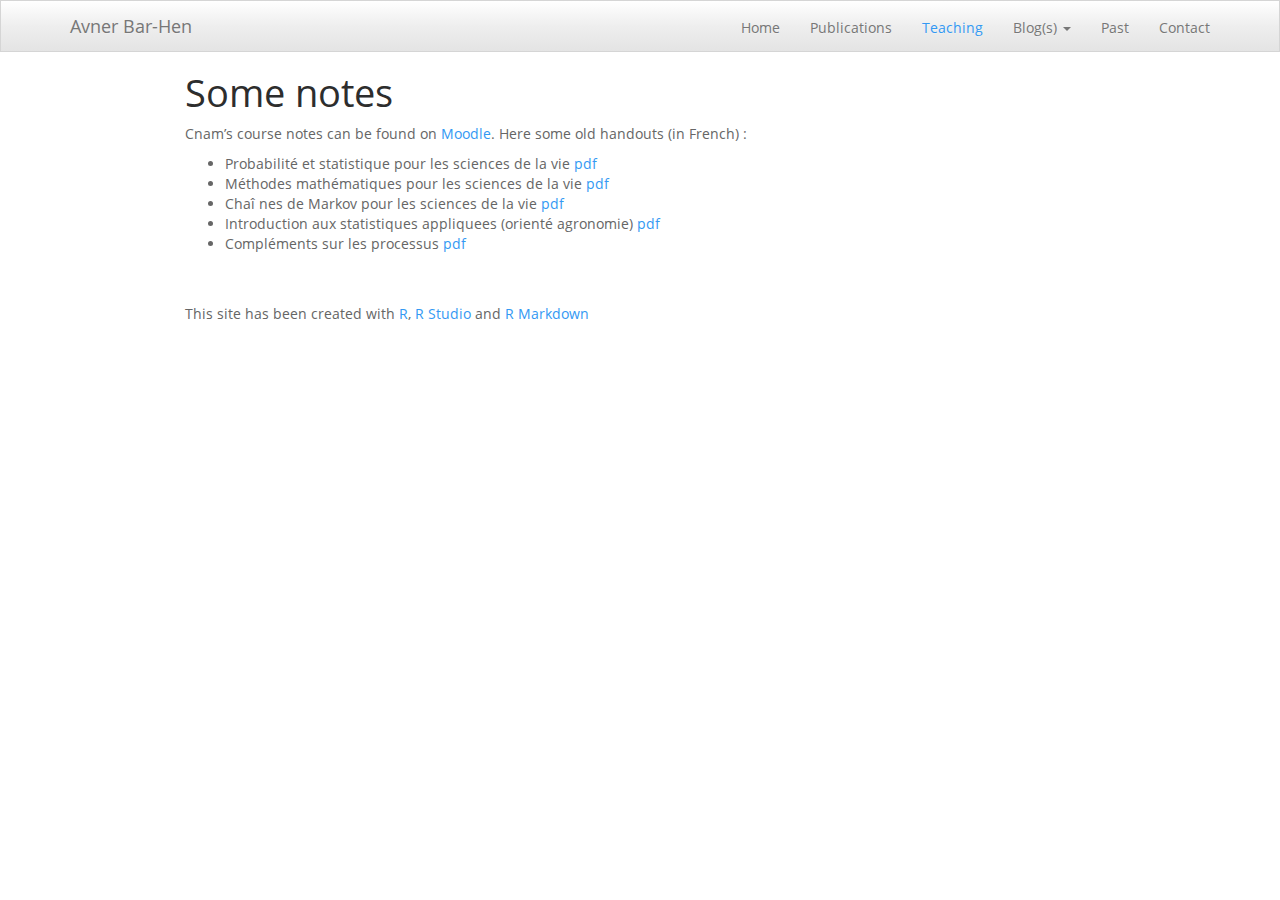
<file: Cours.html>
<!DOCTYPE html>

<html xmlns="http://www.w3.org/1999/xhtml">

<head>

<meta charset="utf-8" />
<meta http-equiv="Content-Type" content="text/html; charset=utf-8" />
<meta name="generator" content="pandoc" />




<title>Some notes</title>

<script src="site_libs/jquery-1.11.3/jquery.min.js"></script>
<meta name="viewport" content="width=device-width, initial-scale=1" />
<link href="site_libs/bootstrap-3.3.5/css/spacelab.min.css" rel="stylesheet" />
<script src="site_libs/bootstrap-3.3.5/js/bootstrap.min.js"></script>
<script src="site_libs/bootstrap-3.3.5/shim/html5shiv.min.js"></script>
<script src="site_libs/bootstrap-3.3.5/shim/respond.min.js"></script>
<script src="site_libs/navigation-1.1/tabsets.js"></script>
<link href="site_libs/highlightjs-1.1/textmate.css" rel="stylesheet" />
<script src="site_libs/highlightjs-1.1/highlight.js"></script>

<style type="text/css">code{white-space: pre;}</style>
<style type="text/css">
  pre:not([class]) {
    background-color: white;
  }
</style>
<script type="text/javascript">
if (window.hljs && document.readyState && document.readyState === "complete") {
   window.setTimeout(function() {
      hljs.initHighlighting();
   }, 0);
}
</script>



<style type="text/css">
h1 {
  font-size: 34px;
}
h1.title {
  font-size: 38px;
}
h2 {
  font-size: 30px;
}
h3 {
  font-size: 24px;
}
h4 {
  font-size: 18px;
}
h5 {
  font-size: 16px;
}
h6 {
  font-size: 12px;
}
.table th:not([align]) {
  text-align: left;
}
</style>

<link rel="stylesheet" href="css\style.css" type="text/css" />

</head>

<body>

<style type = "text/css">
.main-container {
  max-width: 940px;
  margin-left: auto;
  margin-right: auto;
}
code {
  color: inherit;
  background-color: rgba(0, 0, 0, 0.04);
}
img {
  max-width:100%;
  height: auto;
}
.tabbed-pane {
  padding-top: 12px;
}
button.code-folding-btn:focus {
  outline: none;
}
</style>


<style type="text/css">
/* padding for bootstrap navbar */
body {
  padding-top: 52px;
  padding-bottom: 40px;
}
/* offset scroll position for anchor links (for fixed navbar)  */
.section h1 {
  padding-top: 57px;
  margin-top: -57px;
}

.section h2 {
  padding-top: 57px;
  margin-top: -57px;
}
.section h3 {
  padding-top: 57px;
  margin-top: -57px;
}
.section h4 {
  padding-top: 57px;
  margin-top: -57px;
}
.section h5 {
  padding-top: 57px;
  margin-top: -57px;
}
.section h6 {
  padding-top: 57px;
  margin-top: -57px;
}
</style>

<script>
// manage active state of menu based on current page
$(document).ready(function () {
  // active menu anchor
  href = window.location.pathname
  href = href.substr(href.lastIndexOf('/') + 1)
  if (href === "")
    href = "index.html";
  var menuAnchor = $('a[href="' + href + '"]');

  // mark it active
  menuAnchor.parent().addClass('active');

  // if it's got a parent navbar menu mark it active as well
  menuAnchor.closest('li.dropdown').addClass('active');
});
</script>


<div class="container-fluid main-container">

<!-- tabsets -->
<script>
$(document).ready(function () {
  window.buildTabsets("TOC");
});
</script>

<!-- code folding -->






<div class="navbar navbar-default  navbar-fixed-top" role="navigation">
  <div class="container">
    <div class="navbar-header">
      <button type="button" class="navbar-toggle collapsed" data-toggle="collapse" data-target="#navbar">
        <span class="icon-bar"></span>
        <span class="icon-bar"></span>
        <span class="icon-bar"></span>
      </button>
      <a class="navbar-brand" href="index.html">Avner Bar-Hen</a>
    </div>
    <div id="navbar" class="navbar-collapse collapse">
      <ul class="nav navbar-nav">
        
      </ul>
      <ul class="nav navbar-nav navbar-right">
        <li>
  <a href="index.html">Home</a>
</li>
<li>
  <a href="publications.html">Publications</a>
</li>
<li>
  <a href="Cours.html">Teaching</a>
</li>
<li class="dropdown">
  <a href="#" class="dropdown-toggle" data-toggle="dropdown" role="button" aria-expanded="false">
    Blog(s)
     
    <span class="caret"></span>
  </a>
  <ul class="dropdown-menu" role="menu">
    <li>
      <a href="http://statistique.blogs.sciencesetavenir.fr/">Sciences et Avenir</a>
    </li>
    <li>
      <a href="https://theconversation.com/fr/search?utf8=%E2%9C%93&amp;q=Avner+Bar-Hen&amp;sort=recency&amp;language=fr&amp;date=all&amp;date_from=&amp;date_to=">TheConversation</a>
    </li>
  </ul>
</li>
<li>
  <a href="Past.html">Past</a>
</li>
<li>
  <a href="contact.html">Contact</a>
</li>
      </ul>
    </div><!--/.nav-collapse -->
  </div><!--/.container -->
</div><!--/.navbar -->

<div class="fluid-row" id="header">



<h1 class="title toc-ignore">Some notes</h1>

</div>


<p>Cnam’s course notes can be found on <a href="https://moodle.lecnam.net/">Moodle</a>. Here some old handouts (in French) :</p>
<ul>
<li>Probabilité et statistique pour les sciences de la vie <a href="https://github.com/AB-H/AB-H.github.io/tree/master/PolysDeugB.pdf">pdf</a></li>
<li>Méthodes mathématiques pour les sciences de la vie <a href="https://github.com/AB-H/AB-H.github.io/tree/master/PolysM23.pdf">pdf</a></li>
<li>Chaî nes de Markov pour les sciences de la vie <a href="https://github.com/AB-H/AB-H.github.io/tree/master/PolysBiol.pdf">pdf</a></li>
<li>Introduction aux statistiques appliquees (orienté agronomie) <a href="https://github.com/AB-H/AB-H.github.io/tree/master/PolysDea_bio.pdf">pdf</a></li>
<li>Compléments sur les processus <a href="https://github.com/AB-H/AB-H.github.io/tree/master/PolysDea_mer.pdf">pdf</a></li>
</ul>

<br><br><p>This site has been created with <a href="https://www.r-project.org/">R</a>, <a href="https://www.rstudio.com/">R Studio</a> and <a href="http://rmarkdown.rstudio.com/">R Markdown</a></p>



</div>

<script>

// add bootstrap table styles to pandoc tables
function bootstrapStylePandocTables() {
  $('tr.header').parent('thead').parent('table').addClass('table table-condensed');
}
$(document).ready(function () {
  bootstrapStylePandocTables();
});


</script>

<!-- dynamically load mathjax for compatibility with self-contained -->
<script>
  (function () {
    var script = document.createElement("script");
    script.type = "text/javascript";
    script.src  = "https://mathjax.rstudio.com/latest/MathJax.js?config=TeX-AMS-MML_HTMLorMML";
    document.getElementsByTagName("head")[0].appendChild(script);
  })();
</script>

</body>
</html>
</file>
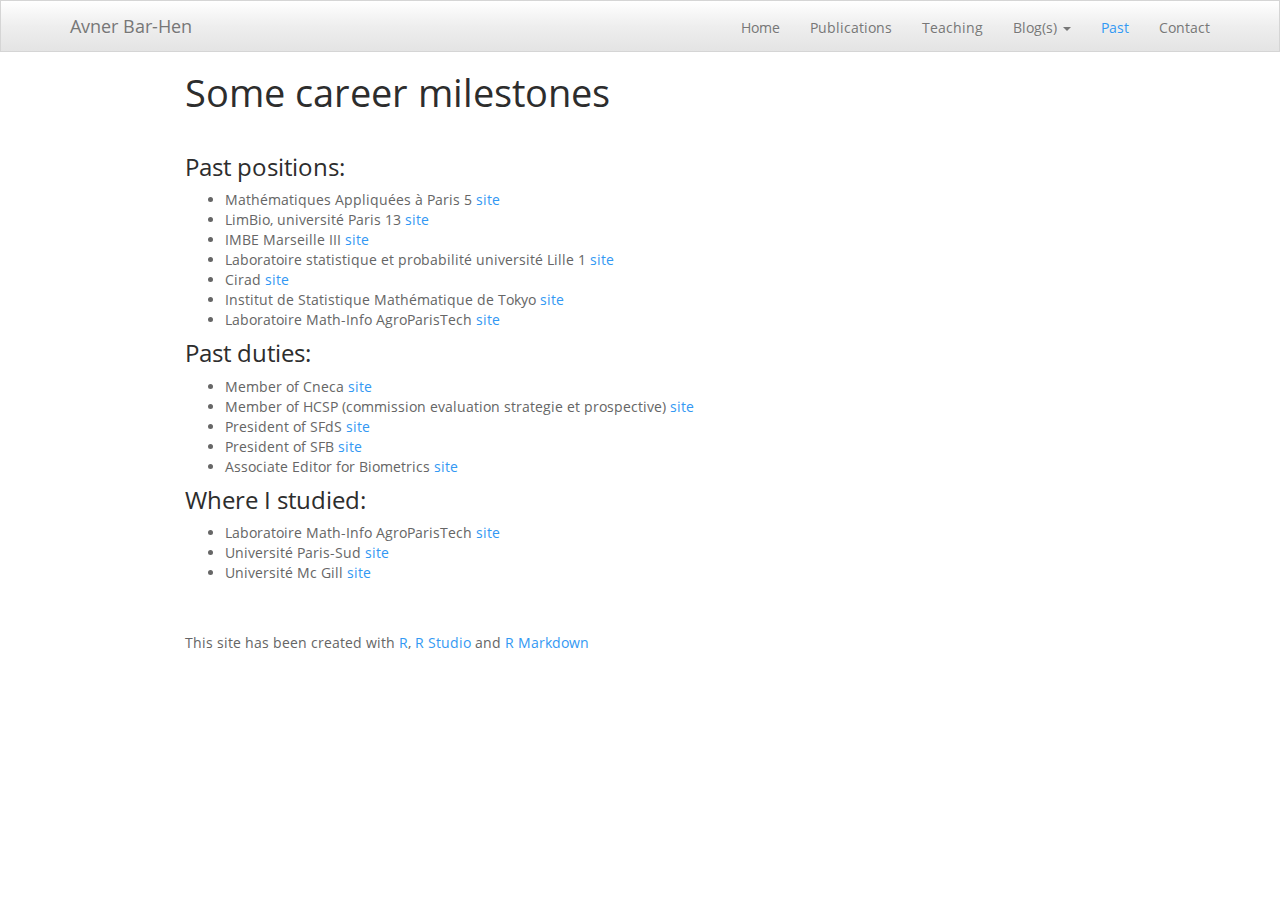
<file: Past.html>
<!DOCTYPE html>

<html xmlns="http://www.w3.org/1999/xhtml">

<head>

<meta charset="utf-8" />
<meta http-equiv="Content-Type" content="text/html; charset=utf-8" />
<meta name="generator" content="pandoc" />




<title>Some career milestones</title>

<script src="site_libs/jquery-1.11.3/jquery.min.js"></script>
<meta name="viewport" content="width=device-width, initial-scale=1" />
<link href="site_libs/bootstrap-3.3.5/css/spacelab.min.css" rel="stylesheet" />
<script src="site_libs/bootstrap-3.3.5/js/bootstrap.min.js"></script>
<script src="site_libs/bootstrap-3.3.5/shim/html5shiv.min.js"></script>
<script src="site_libs/bootstrap-3.3.5/shim/respond.min.js"></script>
<script src="site_libs/navigation-1.1/tabsets.js"></script>
<link href="site_libs/highlightjs-1.1/textmate.css" rel="stylesheet" />
<script src="site_libs/highlightjs-1.1/highlight.js"></script>

<style type="text/css">code{white-space: pre;}</style>
<style type="text/css">
  pre:not([class]) {
    background-color: white;
  }
</style>
<script type="text/javascript">
if (window.hljs && document.readyState && document.readyState === "complete") {
   window.setTimeout(function() {
      hljs.initHighlighting();
   }, 0);
}
</script>



<style type="text/css">
h1 {
  font-size: 34px;
}
h1.title {
  font-size: 38px;
}
h2 {
  font-size: 30px;
}
h3 {
  font-size: 24px;
}
h4 {
  font-size: 18px;
}
h5 {
  font-size: 16px;
}
h6 {
  font-size: 12px;
}
.table th:not([align]) {
  text-align: left;
}
</style>

<link rel="stylesheet" href="css\style.css" type="text/css" />

</head>

<body>

<style type = "text/css">
.main-container {
  max-width: 940px;
  margin-left: auto;
  margin-right: auto;
}
code {
  color: inherit;
  background-color: rgba(0, 0, 0, 0.04);
}
img {
  max-width:100%;
  height: auto;
}
.tabbed-pane {
  padding-top: 12px;
}
button.code-folding-btn:focus {
  outline: none;
}
</style>


<style type="text/css">
/* padding for bootstrap navbar */
body {
  padding-top: 52px;
  padding-bottom: 40px;
}
/* offset scroll position for anchor links (for fixed navbar)  */
.section h1 {
  padding-top: 57px;
  margin-top: -57px;
}

.section h2 {
  padding-top: 57px;
  margin-top: -57px;
}
.section h3 {
  padding-top: 57px;
  margin-top: -57px;
}
.section h4 {
  padding-top: 57px;
  margin-top: -57px;
}
.section h5 {
  padding-top: 57px;
  margin-top: -57px;
}
.section h6 {
  padding-top: 57px;
  margin-top: -57px;
}
</style>

<script>
// manage active state of menu based on current page
$(document).ready(function () {
  // active menu anchor
  href = window.location.pathname
  href = href.substr(href.lastIndexOf('/') + 1)
  if (href === "")
    href = "index.html";
  var menuAnchor = $('a[href="' + href + '"]');

  // mark it active
  menuAnchor.parent().addClass('active');

  // if it's got a parent navbar menu mark it active as well
  menuAnchor.closest('li.dropdown').addClass('active');
});
</script>


<div class="container-fluid main-container">

<!-- tabsets -->
<script>
$(document).ready(function () {
  window.buildTabsets("TOC");
});
</script>

<!-- code folding -->






<div class="navbar navbar-default  navbar-fixed-top" role="navigation">
  <div class="container">
    <div class="navbar-header">
      <button type="button" class="navbar-toggle collapsed" data-toggle="collapse" data-target="#navbar">
        <span class="icon-bar"></span>
        <span class="icon-bar"></span>
        <span class="icon-bar"></span>
      </button>
      <a class="navbar-brand" href="index.html">Avner Bar-Hen</a>
    </div>
    <div id="navbar" class="navbar-collapse collapse">
      <ul class="nav navbar-nav">
        
      </ul>
      <ul class="nav navbar-nav navbar-right">
        <li>
  <a href="index.html">Home</a>
</li>
<li>
  <a href="publications.html">Publications</a>
</li>
<li>
  <a href="Cours.html">Teaching</a>
</li>
<li class="dropdown">
  <a href="#" class="dropdown-toggle" data-toggle="dropdown" role="button" aria-expanded="false">
    Blog(s)
     
    <span class="caret"></span>
  </a>
  <ul class="dropdown-menu" role="menu">
    <li>
      <a href="http://statistique.blogs.sciencesetavenir.fr/">Sciences et Avenir</a>
    </li>
    <li>
      <a href="https://theconversation.com/fr/search?utf8=%E2%9C%93&amp;q=Avner+Bar-Hen&amp;sort=recency&amp;language=fr&amp;date=all&amp;date_from=&amp;date_to=">TheConversation</a>
    </li>
  </ul>
</li>
<li>
  <a href="Past.html">Past</a>
</li>
<li>
  <a href="contact.html">Contact</a>
</li>
      </ul>
    </div><!--/.nav-collapse -->
  </div><!--/.container -->
</div><!--/.navbar -->

<div class="fluid-row" id="header">



<h1 class="title toc-ignore">Some career milestones</h1>

</div>


<p><br></p>
<div id="past-positions" class="section level3">
<h3>Past positions:</h3>
<ul>
<li>Mathématiques Appliquées à Paris 5 <a href="http://map5.mi.parisdescartes.fr/">site</a></li>
<li>LimBio, université Paris 13 <a href="http://www.limics.fr/">site</a></li>
<li>IMBE Marseille III <a href="http://www.imbe.fr/">site</a></li>
<li>Laboratoire statistique et probabilité université Lille 1 <a href="http://www.univ-lille1.fr/labo-stat-proba/">site</a></li>
<li>Cirad <a href="http://www.cirad.fr/">site</a></li>
<li>Institut de Statistique Mathématique de Tokyo <a href="http://www.ism.ac.jp/">site</a></li>
<li>Laboratoire Math-Info AgroParisTech <a href="https://www6.inra.fr/mia-paris">site</a></li>
</ul>
</div>
<div id="past-duties" class="section level3">
<h3>Past duties:</h3>
<ul>
<li>Member of Cneca <a href="https://www.legifrance.gouv.fr/affichTexte.do?cidTexte=JORFTEXT000000709932&amp;categorieLien=id">site</a></li>
<li>Member of HCSP (commission evaluation strategie et prospective) <a href="http://www.hcsp.fr/">site</a></li>
<li>President of SFdS <a href="https://www.sfds.asso.fr/">site</a></li>
<li>President of SFB <a href="http://sfb.univ-lyon1.fr/">site</a></li>
<li>Associate Editor for Biometrics <a href="http://www.biometrics.tibs.org/">site</a></li>
</ul>
</div>
<div id="where-i-studied" class="section level3">
<h3>Where I studied:</h3>
<ul>
<li>Laboratoire Math-Info AgroParisTech <a href="https://www6.inra.fr/mia-paris">site</a></li>
<li>Université Paris-Sud <a href="https://www.math.u-psud.fr/">site</a></li>
<li>Université Mc Gill <a href="http://www.math.mcgill.ca/">site</a></li>
</ul>
</div>

<br><br><p>This site has been created with <a href="https://www.r-project.org/">R</a>, <a href="https://www.rstudio.com/">R Studio</a> and <a href="http://rmarkdown.rstudio.com/">R Markdown</a></p>



</div>

<script>

// add bootstrap table styles to pandoc tables
function bootstrapStylePandocTables() {
  $('tr.header').parent('thead').parent('table').addClass('table table-condensed');
}
$(document).ready(function () {
  bootstrapStylePandocTables();
});


</script>

<!-- dynamically load mathjax for compatibility with self-contained -->
<script>
  (function () {
    var script = document.createElement("script");
    script.type = "text/javascript";
    script.src  = "https://mathjax.rstudio.com/latest/MathJax.js?config=TeX-AMS-MML_HTMLorMML";
    document.getElementsByTagName("head")[0].appendChild(script);
  })();
</script>

</body>
</html>
</file>
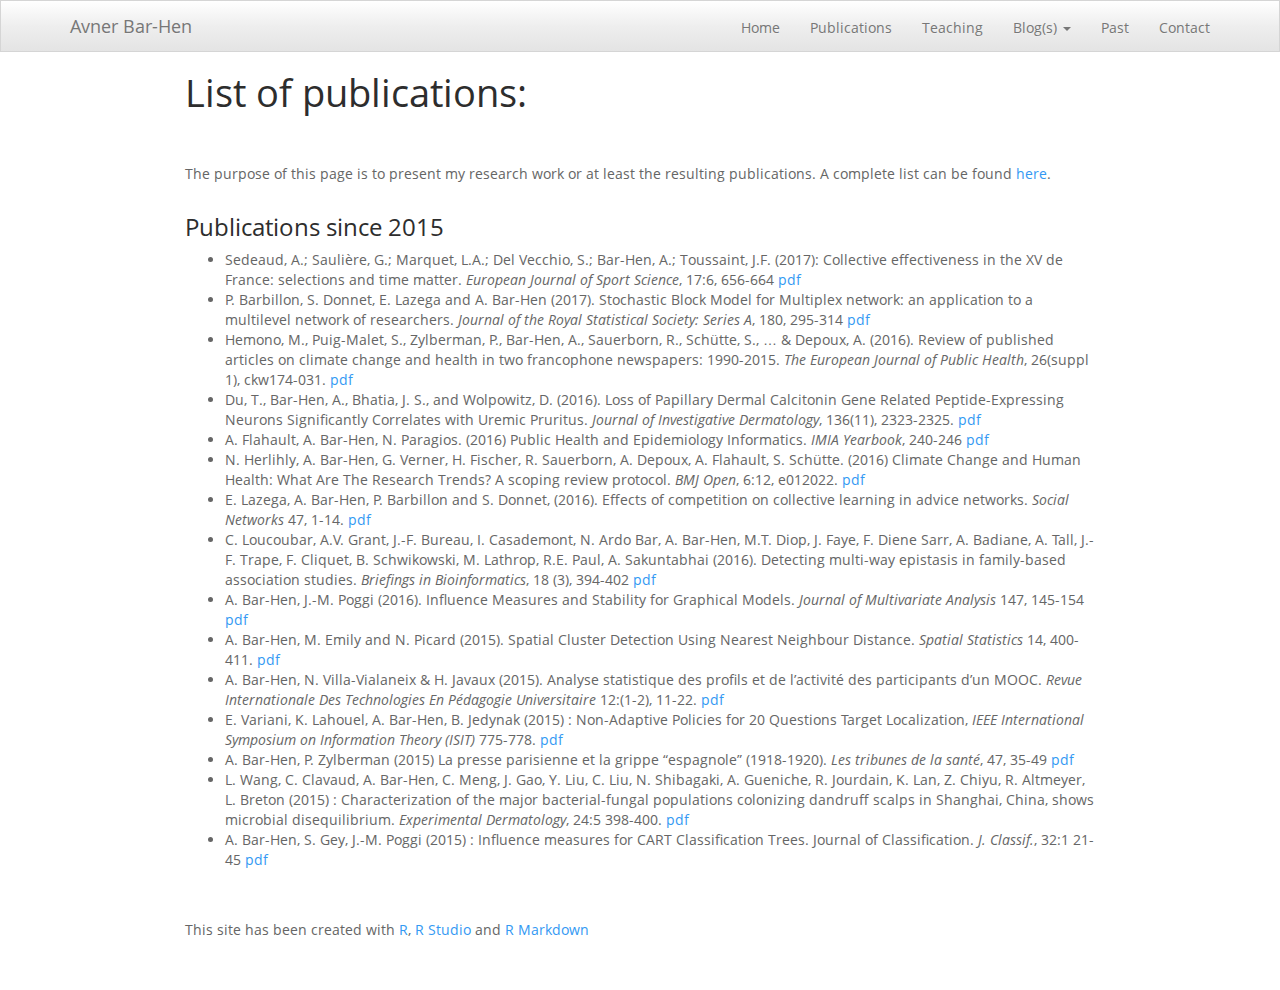
<file: publications_conflict-20170809-100641.html>
<!DOCTYPE html>

<html xmlns="http://www.w3.org/1999/xhtml">

<head>

<meta charset="utf-8" />
<meta http-equiv="Content-Type" content="text/html; charset=utf-8" />
<meta name="generator" content="pandoc" />




<title>List of publications:</title>

<script src="site_libs/jquery-1.11.3/jquery.min.js"></script>
<meta name="viewport" content="width=device-width, initial-scale=1" />
<link href="site_libs/bootstrap-3.3.5/css/spacelab.min.css" rel="stylesheet" />
<script src="site_libs/bootstrap-3.3.5/js/bootstrap.min.js"></script>
<script src="site_libs/bootstrap-3.3.5/shim/html5shiv.min.js"></script>
<script src="site_libs/bootstrap-3.3.5/shim/respond.min.js"></script>
<script src="site_libs/navigation-1.1/tabsets.js"></script>
<link href="site_libs/highlightjs-1.1/textmate.css" rel="stylesheet" />
<script src="site_libs/highlightjs-1.1/highlight.js"></script>

<style type="text/css">code{white-space: pre;}</style>
<style type="text/css">
  pre:not([class]) {
    background-color: white;
  }
</style>
<script type="text/javascript">
if (window.hljs && document.readyState && document.readyState === "complete") {
   window.setTimeout(function() {
      hljs.initHighlighting();
   }, 0);
}
</script>



<style type="text/css">
h1 {
  font-size: 34px;
}
h1.title {
  font-size: 38px;
}
h2 {
  font-size: 30px;
}
h3 {
  font-size: 24px;
}
h4 {
  font-size: 18px;
}
h5 {
  font-size: 16px;
}
h6 {
  font-size: 12px;
}
.table th:not([align]) {
  text-align: left;
}
</style>

<link rel="stylesheet" href="css\style.css" type="text/css" />

</head>

<body>

<style type = "text/css">
.main-container {
  max-width: 940px;
  margin-left: auto;
  margin-right: auto;
}
code {
  color: inherit;
  background-color: rgba(0, 0, 0, 0.04);
}
img {
  max-width:100%;
  height: auto;
}
.tabbed-pane {
  padding-top: 12px;
}
button.code-folding-btn:focus {
  outline: none;
}
</style>


<style type="text/css">
/* padding for bootstrap navbar */
body {
  padding-top: 52px;
  padding-bottom: 40px;
}
/* offset scroll position for anchor links (for fixed navbar)  */
.section h1 {
  padding-top: 57px;
  margin-top: -57px;
}

.section h2 {
  padding-top: 57px;
  margin-top: -57px;
}
.section h3 {
  padding-top: 57px;
  margin-top: -57px;
}
.section h4 {
  padding-top: 57px;
  margin-top: -57px;
}
.section h5 {
  padding-top: 57px;
  margin-top: -57px;
}
.section h6 {
  padding-top: 57px;
  margin-top: -57px;
}
</style>

<script>
// manage active state of menu based on current page
$(document).ready(function () {
  // active menu anchor
  href = window.location.pathname
  href = href.substr(href.lastIndexOf('/') + 1)
  if (href === "")
    href = "index.html";
  var menuAnchor = $('a[href="' + href + '"]');

  // mark it active
  menuAnchor.parent().addClass('active');

  // if it's got a parent navbar menu mark it active as well
  menuAnchor.closest('li.dropdown').addClass('active');
});
</script>


<div class="container-fluid main-container">

<!-- tabsets -->
<script>
$(document).ready(function () {
  window.buildTabsets("TOC");
});
</script>

<!-- code folding -->






<div class="navbar navbar-default  navbar-fixed-top" role="navigation">
  <div class="container">
    <div class="navbar-header">
      <button type="button" class="navbar-toggle collapsed" data-toggle="collapse" data-target="#navbar">
        <span class="icon-bar"></span>
        <span class="icon-bar"></span>
        <span class="icon-bar"></span>
      </button>
      <a class="navbar-brand" href="index.html">Avner Bar-Hen</a>
    </div>
    <div id="navbar" class="navbar-collapse collapse">
      <ul class="nav navbar-nav">
        
      </ul>
      <ul class="nav navbar-nav navbar-right">
        <li>
  <a href="index.html">Home</a>
</li>
<li>
  <a href="publications.html">Publications</a>
</li>
<li>
  <a href="Cours.html">Teaching</a>
</li>
<li class="dropdown">
  <a href="#" class="dropdown-toggle" data-toggle="dropdown" role="button" aria-expanded="false">
    Blog(s)
     
    <span class="caret"></span>
  </a>
  <ul class="dropdown-menu" role="menu">
    <li>
      <a href="http://statistique.blogs.sciencesetavenir.fr/">Sciences et Avenir</a>
    </li>
    <li>
      <a href="https://theconversation.com/fr/search?utf8=%E2%9C%93&amp;q=Avner+Bar-Hen&amp;sort=recency&amp;language=fr&amp;date=all&amp;date_from=&amp;date_to=">TheConversation</a>
    </li>
  </ul>
</li>
<li>
  <a href="Past.html">Past</a>
</li>
<li>
  <a href="contact.html">Contact</a>
</li>
      </ul>
    </div><!--/.nav-collapse -->
  </div><!--/.container -->
</div><!--/.navbar -->

<div class="fluid-row" id="header">



<h1 class="title toc-ignore">List of publications:</h1>

</div>


<p><br><br> The purpose of this page is to present my research work or at least the resulting publications. A complete list can be found <a href="https://github.com/AB-H/AB-H.github.io/raw/master/publications.pdf">here</a>.<br><br></p>
<div id="publications-since-2015" class="section level3">
<h3>Publications since 2015</h3>
<ul>
<li>Sedeaud, A.; Saulière, G.; Marquet, L.A.; Del Vecchio, S.; Bar-Hen, A.; Toussaint, J.F. (2017): Collective effectiveness in the XV de France: selections and time matter. <em>European Journal of Sport Science</em>, 17:6, 656-664 <a href="https://www.researchgate.net/profile/Adrien_Sedeaud/publication/314979990_Collective_effectiveness_in_the_XV_de_France_selections_and_time_matter/links/58c91885aca2723ab18131a7/Collective-effectiveness-in-the-XV-de-France-selections-and-time-matter.pdf">pdf</a></li>
<li>P. Barbillon, S. Donnet, E. Lazega and A. Bar-Hen (2017). Stochastic Block Model for Multiplex network: an application to a multilevel network of researchers. <em>Journal of the Royal Statistical Society: Series A</em>, 180, 295-314 <a href="https://hal.archives-ouvertes.fr/hal-01520820/document">pdf</a></li>
<li>Hemono, M., Puig-Malet, S., Zylberman, P., Bar-Hen, A., Sauerborn, R., Schütte, S., … &amp; Depoux, A. (2016). Review of published articles on climate change and health in two francophone newspapers: 1990-2015. <em>The European Journal of Public Health</em>, 26(suppl 1), ckw174-031. <a href="https://www.waset.org/abstracts/environmental-and-ecological-engineering/48710">pdf</a></li>
<li>Du, T., Bar-Hen, A., Bhatia, J. S., and Wolpowitz, D. (2016). Loss of Papillary Dermal Calcitonin Gene Related Peptide-Expressing Neurons Significantly Correlates with Uremic Pruritus. <em>Journal of Investigative Dermatology</em>, 136(11), 2323-2325. <a href="http://www.sciencedirect.com/science/article/pii/S0022202X16321182?via%3Dihub">pdf</a></li>
<li>A. Flahault, A. Bar-Hen, N. Paragios. (2016) Public Health and Epidemiology Informatics. <em>IMIA Yearbook</em>, 240-246 <a href="https://www.schattauer.de/index.php?id=5236&amp;mid=26834&amp;L=1">pdf</a></li>
<li>N. Herlihly, A. Bar-Hen, G. Verner, H. Fischer, R. Sauerborn, A. Depoux, A. Flahault, S. Schütte. (2016) Climate Change and Human Health: What Are The Research Trends? A scoping review protocol. <em>BMJ Open</em>, 6:12, e012022. <a href="http://bmjopen.bmj.com/content/6/12/e012022">pdf</a></li>
<li>E. Lazega, A. Bar-Hen, P. Barbillon and S. Donnet, (2016). Effects of competition on collective learning in advice networks. <em>Social Networks</em> 47, 1-14. <a href="http://elazega.fr/wp-content/uploads/2012/10/Competition-and-learning-Social-Networks-2016.pdf">pdf</a></li>
<li>C. Loucoubar, A.V. Grant, J.-F. Bureau, I. Casademont, N. Ardo Bar, A. Bar-Hen, M.T. Diop, J. Faye, F. Diene Sarr, A. Badiane, A. Tall, J.-F. Trape, F. Cliquet, B. Schwikowski, M. Lathrop, R.E. Paul, A. Sakuntabhai (2016). Detecting multi-way epistasis in family-based association studies. <em>Briefings in Bioinformatics</em>, 18 (3), 394-402 <a href="https://academic.oup.com/bib/article-abstract/18/3/394/2453295/Detecting-multi-way-epistasis-in-family-based?redirectedFrom=fulltext">pdf</a></li>
<li>A. Bar-Hen, J.-M. Poggi (2016). Influence Measures and Stability for Graphical Models. <em>Journal of Multivariate Analysis</em> 147, 145-154 <a href="https://www.researchgate.net/profile/Avner_Bar-Hen/publication/292211486_Influence_measures_and_stability_for_graphical_models/links/56af306c08ae19a385173739.pdf">pdf</a></li>
<li>A. Bar-Hen, M. Emily and N. Picard (2015). Spatial Cluster Detection Using Nearest Neighbour Distance. <em>Spatial Statistics</em> 14, 400-411. <a href="https://www.researchgate.net/publication/282598657_Spatial_cluster_detection_using_nearest_neighbor_distance">pdf</a></li>
<li>A. Bar-Hen, N. Villa-Vialaneix &amp; H. Javaux (2015). Analyse statistique des profils et de l’activité des participants d’un MOOC. <em>Revue Internationale Des Technologies En Pédagogie Universitaire</em> 12:(1-2), 11-22. <a href="https://www.erudit.org/en/journals/ritpu/2015-v12-n1-2-ritpu02919/1038836ar.pdf">pdf</a></li>
<li>E. Variani, K. Lahouel, A. Bar-Hen, B. Jedynak (2015) : Non-Adaptive Policies for 20 Questions Target Localization, <em>IEEE International Symposium on Information Theory (ISIT)</em> 775-778. <a href="https://arxiv.org/pdf/1504.05996.pdf">pdf</a></li>
<li>A. Bar-Hen, P. Zylberman (2015) La presse parisienne et la grippe “espagnole” (1918-1920). <em>Les tribunes de la santé</em>, 47, 35-49 <a href="http://www.cairn.info/article.php?ID_ARTICLE=SEVE_047_0035">pdf</a></li>
<li>L. Wang, C. Clavaud, A. Bar-Hen, C. Meng, J. Gao, Y. Liu, C. Liu, N. Shibagaki, A. Gueniche, R. Jourdain, K. Lan, Z. Chiyu, R. Altmeyer, L. Breton (2015) : Characterization of the major bacterial-fungal populations colonizing dandruff scalps in Shanghai, China, shows microbial disequilibrium. <em>Experimental Dermatology</em>, 24:5 398-400. <a href="http://onlinelibrary.wiley.com/doi/10.1111/exd.12684/abstract">pdf</a></li>
<li>A. Bar-Hen, S. Gey, J.-M. Poggi (2015) : Influence measures for CART Classification Trees. Journal of Classification. <em>J. Classif.</em>, 32:1 21-45 <a href="https://hal.archives-ouvertes.fr/hal-00562039/file/cart.influence.pdf">pdf</a></li>
</ul>
</div>

<br><br><p>This site has been created with <a href="https://www.r-project.org/">R</a>, <a href="https://www.rstudio.com/">R Studio</a> and <a href="http://rmarkdown.rstudio.com/">R Markdown</a></p>



</div>

<script>

// add bootstrap table styles to pandoc tables
function bootstrapStylePandocTables() {
  $('tr.header').parent('thead').parent('table').addClass('table table-condensed');
}
$(document).ready(function () {
  bootstrapStylePandocTables();
});


</script>

<!-- dynamically load mathjax for compatibility with self-contained -->
<script>
  (function () {
    var script = document.createElement("script");
    script.type = "text/javascript";
    script.src  = "https://mathjax.rstudio.com/latest/MathJax.js?config=TeX-AMS-MML_HTMLorMML";
    document.getElementsByTagName("head")[0].appendChild(script);
  })();
</script>

</body>
</html>
</file>
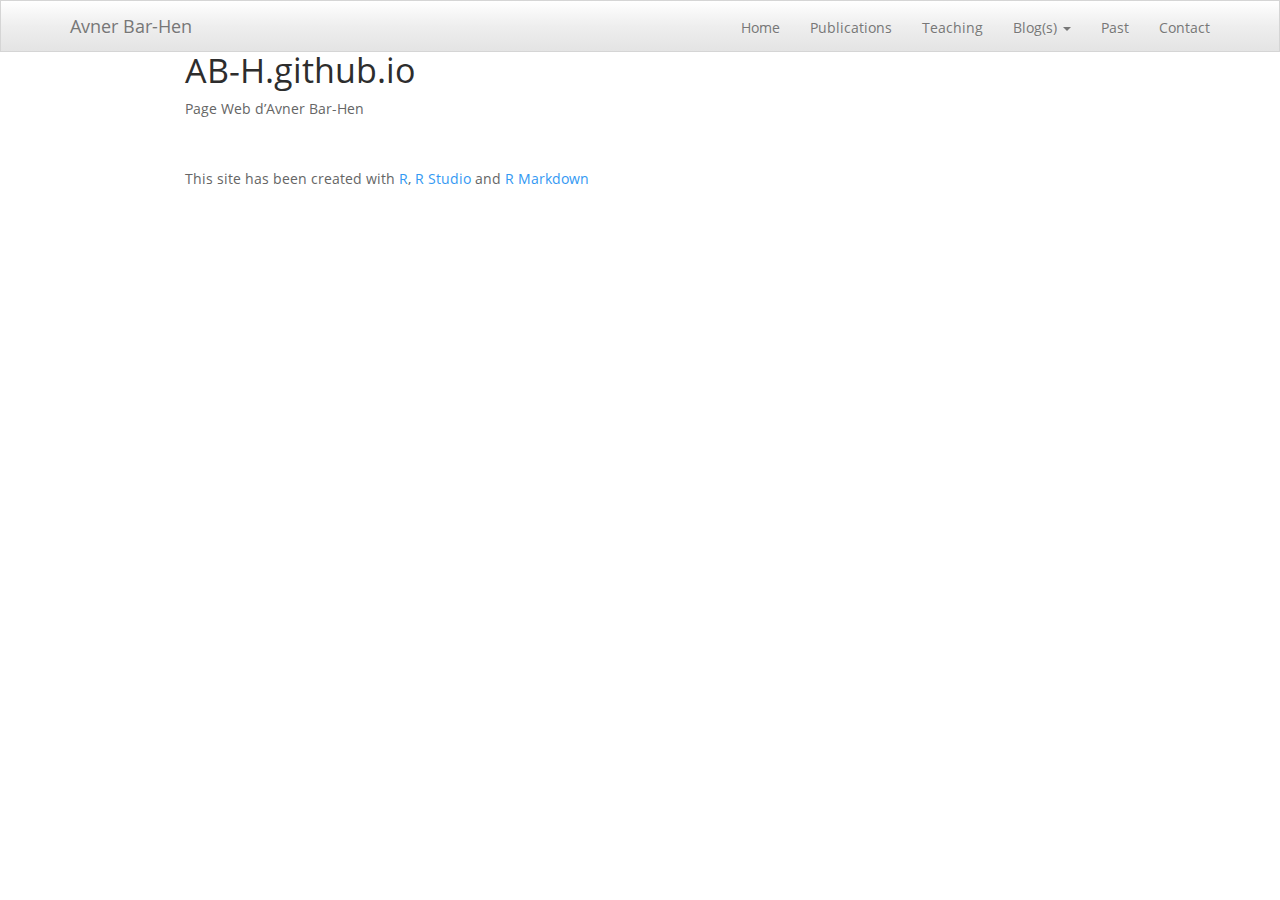
<file: README.html>
<!DOCTYPE html>

<html xmlns="http://www.w3.org/1999/xhtml">

<head>

<meta charset="utf-8" />
<meta http-equiv="Content-Type" content="text/html; charset=utf-8" />
<meta name="generator" content="pandoc" />




<title></title>

<script src="site_libs/jquery-1.11.3/jquery.min.js"></script>
<meta name="viewport" content="width=device-width, initial-scale=1" />
<link href="site_libs/bootstrap-3.3.5/css/spacelab.min.css" rel="stylesheet" />
<script src="site_libs/bootstrap-3.3.5/js/bootstrap.min.js"></script>
<script src="site_libs/bootstrap-3.3.5/shim/html5shiv.min.js"></script>
<script src="site_libs/bootstrap-3.3.5/shim/respond.min.js"></script>
<script src="site_libs/navigation-1.1/tabsets.js"></script>
<link href="site_libs/highlightjs-1.1/textmate.css" rel="stylesheet" />
<script src="site_libs/highlightjs-1.1/highlight.js"></script>

<style type="text/css">code{white-space: pre;}</style>
<style type="text/css">
  pre:not([class]) {
    background-color: white;
  }
</style>
<script type="text/javascript">
if (window.hljs && document.readyState && document.readyState === "complete") {
   window.setTimeout(function() {
      hljs.initHighlighting();
   }, 0);
}
</script>



<style type="text/css">
h1 {
  font-size: 34px;
}
h1.title {
  font-size: 38px;
}
h2 {
  font-size: 30px;
}
h3 {
  font-size: 24px;
}
h4 {
  font-size: 18px;
}
h5 {
  font-size: 16px;
}
h6 {
  font-size: 12px;
}
.table th:not([align]) {
  text-align: left;
}
</style>

<link rel="stylesheet" href="css\style.css" type="text/css" />

</head>

<body>

<style type = "text/css">
.main-container {
  max-width: 940px;
  margin-left: auto;
  margin-right: auto;
}
code {
  color: inherit;
  background-color: rgba(0, 0, 0, 0.04);
}
img {
  max-width:100%;
  height: auto;
}
.tabbed-pane {
  padding-top: 12px;
}
button.code-folding-btn:focus {
  outline: none;
}
</style>


<style type="text/css">
/* padding for bootstrap navbar */
body {
  padding-top: 52px;
  padding-bottom: 40px;
}
/* offset scroll position for anchor links (for fixed navbar)  */
.section h1 {
  padding-top: 57px;
  margin-top: -57px;
}

.section h2 {
  padding-top: 57px;
  margin-top: -57px;
}
.section h3 {
  padding-top: 57px;
  margin-top: -57px;
}
.section h4 {
  padding-top: 57px;
  margin-top: -57px;
}
.section h5 {
  padding-top: 57px;
  margin-top: -57px;
}
.section h6 {
  padding-top: 57px;
  margin-top: -57px;
}
</style>

<script>
// manage active state of menu based on current page
$(document).ready(function () {
  // active menu anchor
  href = window.location.pathname
  href = href.substr(href.lastIndexOf('/') + 1)
  if (href === "")
    href = "index.html";
  var menuAnchor = $('a[href="' + href + '"]');

  // mark it active
  menuAnchor.parent().addClass('active');

  // if it's got a parent navbar menu mark it active as well
  menuAnchor.closest('li.dropdown').addClass('active');
});
</script>


<div class="container-fluid main-container">

<!-- tabsets -->
<script>
$(document).ready(function () {
  window.buildTabsets("TOC");
});
</script>

<!-- code folding -->






<div class="navbar navbar-default  navbar-fixed-top" role="navigation">
  <div class="container">
    <div class="navbar-header">
      <button type="button" class="navbar-toggle collapsed" data-toggle="collapse" data-target="#navbar">
        <span class="icon-bar"></span>
        <span class="icon-bar"></span>
        <span class="icon-bar"></span>
      </button>
      <a class="navbar-brand" href="index.html">Avner Bar-Hen</a>
    </div>
    <div id="navbar" class="navbar-collapse collapse">
      <ul class="nav navbar-nav">
        
      </ul>
      <ul class="nav navbar-nav navbar-right">
        <li>
  <a href="index.html">Home</a>
</li>
<li>
  <a href="publications.html">Publications</a>
</li>
<li>
  <a href="Cours.html">Teaching</a>
</li>
<li class="dropdown">
  <a href="#" class="dropdown-toggle" data-toggle="dropdown" role="button" aria-expanded="false">
    Blog(s)
     
    <span class="caret"></span>
  </a>
  <ul class="dropdown-menu" role="menu">
    <li>
      <a href="http://statistique.blogs.sciencesetavenir.fr/">Sciences et Avenir</a>
    </li>
    <li>
      <a href="https://theconversation.com/fr/search?utf8=%E2%9C%93&amp;q=Avner+Bar-Hen&amp;sort=recency&amp;language=fr&amp;date=all&amp;date_from=&amp;date_to=">TheConversation</a>
    </li>
  </ul>
</li>
<li>
  <a href="Past.html">Past</a>
</li>
<li>
  <a href="contact.html">Contact</a>
</li>
      </ul>
    </div><!--/.nav-collapse -->
  </div><!--/.container -->
</div><!--/.navbar -->

<div class="fluid-row" id="header">




</div>


<div id="ab-h.github.io" class="section level1">
<h1>AB-H.github.io</h1>
<p>Page Web d’Avner Bar-Hen</p>
</div>

<br><br><p>This site has been created with <a href="https://www.r-project.org/">R</a>, <a href="https://www.rstudio.com/">R Studio</a> and <a href="http://rmarkdown.rstudio.com/">R Markdown</a></p>



</div>

<script>

// add bootstrap table styles to pandoc tables
function bootstrapStylePandocTables() {
  $('tr.header').parent('thead').parent('table').addClass('table table-condensed');
}
$(document).ready(function () {
  bootstrapStylePandocTables();
});


</script>

<!-- dynamically load mathjax for compatibility with self-contained -->
<script>
  (function () {
    var script = document.createElement("script");
    script.type = "text/javascript";
    script.src  = "https://mathjax.rstudio.com/latest/MathJax.js?config=TeX-AMS-MML_HTMLorMML";
    document.getElementsByTagName("head")[0].appendChild(script);
  })();
</script>

</body>
</html>
</file>
<file: site_libs/highlightjs-1.1/textmate.css>
pre .operator,
pre .paren {
  color: rgb(104, 118, 135)
}

pre .literal {
  color: rgb(88, 72, 246)
}

pre .number {
  color: rgb(0, 0, 205);
}

pre .comment {
  color: rgb(76, 136, 107);
}

pre .keyword {
  color: rgb(0, 0, 255);
}

pre .identifier {
  color: rgb(0, 0, 0);
}

pre .string {
  color: rgb(3, 106, 7);
}
</file>
<file: site_libs/bootstrap-3.3.5/css/spacelab.min.css>
@font-face {
  font-family: 'Open Sans';
  font-style: normal;
  font-weight: 400;
  src: url(fonts/OpenSans.ttf) format('truetype');
}
@font-face {
  font-family: 'Open Sans';
  font-style: normal;
  font-weight: 700;
  src: url(fonts/OpenSansBold.ttf) format('truetype');
}
@font-face {
  font-family: 'Open Sans';
  font-style: italic;
  font-weight: 400;
  src: url(fonts/OpenSansItalic.ttf) format('truetype');
}
@font-face {
  font-family: 'Open Sans';
  font-style: italic;
  font-weight: 700;
  src: url(fonts/OpenSansBoldItalic.ttf) format('truetype');
}

/*!
 * bootswatch v3.3.6
 * Homepage: http://bootswatch.com
 * Copyright 2012-2015 Thomas Park
 * Licensed under MIT
 * Based on Bootstrap
*//*!
 * Bootstrap v3.3.6 (http://getbootstrap.com)
 * Copyright 2011-2015 Twitter, Inc.
 * Licensed under MIT (https://github.com/twbs/bootstrap/blob/master/LICENSE)
 *//*! normalize.css v3.0.3 | MIT License | github.com/necolas/normalize.css */html{font-family:sans-serif;-ms-text-size-adjust:100%;-webkit-text-size-adjust:100%}body{margin:0}article,aside,details,figcaption,figure,footer,header,hgroup,main,menu,nav,section,summary{display:block}audio,canvas,progress,video{display:inline-block;vertical-align:baseline}audio:not([controls]){display:none;height:0}[hidden],template{display:none}a{background-color:transparent}a:active,a:hover{outline:0}abbr[title]{border-bottom:1px dotted}b,strong{font-weight:bold}dfn{font-style:italic}h1{font-size:2em;margin:0.67em 0}mark{background:#ff0;color:#000}small{font-size:80%}sub,sup{font-size:75%;line-height:0;position:relative;vertical-align:baseline}sup{top:-0.5em}sub{bottom:-0.25em}img{border:0}svg:not(:root){overflow:hidden}figure{margin:1em 40px}hr{-webkit-box-sizing:content-box;-moz-box-sizing:content-box;box-sizing:content-box;height:0}pre{overflow:auto}code,kbd,pre,samp{font-family:monospace, monospace;font-size:1em}button,input,optgroup,select,textarea{color:inherit;font:inherit;margin:0}button{overflow:visible}button,select{text-transform:none}button,html input[type="button"],input[type="reset"],input[type="submit"]{-webkit-appearance:button;cursor:pointer}button[disabled],html input[disabled]{cursor:default}button::-moz-focus-inner,input::-moz-focus-inner{border:0;padding:0}input{line-height:normal}input[type="checkbox"],input[type="radio"]{-webkit-box-sizing:border-box;-moz-box-sizing:border-box;box-sizing:border-box;padding:0}input[type="number"]::-webkit-inner-spin-button,input[type="number"]::-webkit-outer-spin-button{height:auto}input[type="search"]{-webkit-appearance:textfield;-webkit-box-sizing:content-box;-moz-box-sizing:content-box;box-sizing:content-box}input[type="search"]::-webkit-search-cancel-button,input[type="search"]::-webkit-search-decoration{-webkit-appearance:none}fieldset{border:1px solid #c0c0c0;margin:0 2px;padding:0.35em 0.625em 0.75em}legend{border:0;padding:0}textarea{overflow:auto}optgroup{font-weight:bold}table{border-collapse:collapse;border-spacing:0}td,th{padding:0}/*! Source: https://github.com/h5bp/html5-boilerplate/blob/master/src/css/main.css */@media print{*,*:before,*:after{background:transparent !important;color:#000 !important;-webkit-box-shadow:none !important;box-shadow:none !important;text-shadow:none !important}a,a:visited{text-decoration:underline}a[href]:after{content:" (" attr(href) ")"}abbr[title]:after{content:" (" attr(title) ")"}a[href^="#"]:after,a[href^="javascript:"]:after{content:""}pre,blockquote{border:1px solid #999;page-break-inside:avoid}thead{display:table-header-group}tr,img{page-break-inside:avoid}img{max-width:100% !important}p,h2,h3{orphans:3;widows:3}h2,h3{page-break-after:avoid}.navbar{display:none}.btn>.caret,.dropup>.btn>.caret{border-top-color:#000 !important}.label{border:1px solid #000}.table{border-collapse:collapse !important}.table td,.table th{background-color:#fff !important}.table-bordered th,.table-bordered td{border:1px solid #ddd !important}}@font-face{font-family:'Glyphicons Halflings';src:url('../fonts/glyphicons-halflings-regular.eot');src:url('../fonts/glyphicons-halflings-regular.eot?#iefix') format('embedded-opentype'),url('../fonts/glyphicons-halflings-regular.woff') format('woff'),url('../fonts/glyphicons-halflings-regular.ttf') format('truetype'),url('../fonts/glyphicons-halflings-regular.svg#glyphicons_halflingsregular') format('svg')}.glyphicon{position:relative;top:1px;display:inline-block;font-family:'Glyphicons Halflings';font-style:normal;font-weight:normal;line-height:1;-webkit-font-smoothing:antialiased;-moz-osx-font-smoothing:grayscale}.glyphicon-asterisk:before{content:"\002a"}.glyphicon-plus:before{content:"\002b"}.glyphicon-euro:before,.glyphicon-eur:before{content:"\20ac"}.glyphicon-minus:before{content:"\2212"}.glyphicon-cloud:before{content:"\2601"}.glyphicon-envelope:before{content:"\2709"}.glyphicon-pencil:before{content:"\270f"}.glyphicon-glass:before{content:"\e001"}.glyphicon-music:before{content:"\e002"}.glyphicon-search:before{content:"\e003"}.glyphicon-heart:before{content:"\e005"}.glyphicon-star:before{content:"\e006"}.glyphicon-star-empty:before{content:"\e007"}.glyphicon-user:before{content:"\e008"}.glyphicon-film:before{content:"\e009"}.glyphicon-th-large:before{content:"\e010"}.glyphicon-th:before{content:"\e011"}.glyphicon-th-list:before{content:"\e012"}.glyphicon-ok:before{content:"\e013"}.glyphicon-remove:before{content:"\e014"}.glyphicon-zoom-in:before{content:"\e015"}.glyphicon-zoom-out:before{content:"\e016"}.glyphicon-off:before{content:"\e017"}.glyphicon-signal:before{content:"\e018"}.glyphicon-cog:before{content:"\e019"}.glyphicon-trash:before{content:"\e020"}.glyphicon-home:before{content:"\e021"}.glyphicon-file:before{content:"\e022"}.glyphicon-time:before{content:"\e023"}.glyphicon-road:before{content:"\e024"}.glyphicon-download-alt:before{content:"\e025"}.glyphicon-download:before{content:"\e026"}.glyphicon-upload:before{content:"\e027"}.glyphicon-inbox:before{content:"\e028"}.glyphicon-play-circle:before{content:"\e029"}.glyphicon-repeat:before{content:"\e030"}.glyphicon-refresh:before{content:"\e031"}.glyphicon-list-alt:before{content:"\e032"}.glyphicon-lock:before{content:"\e033"}.glyphicon-flag:before{content:"\e034"}.glyphicon-headphones:before{content:"\e035"}.glyphicon-volume-off:before{content:"\e036"}.glyphicon-volume-down:before{content:"\e037"}.glyphicon-volume-up:before{content:"\e038"}.glyphicon-qrcode:before{content:"\e039"}.glyphicon-barcode:before{content:"\e040"}.glyphicon-tag:before{content:"\e041"}.glyphicon-tags:before{content:"\e042"}.glyphicon-book:before{content:"\e043"}.glyphicon-bookmark:before{content:"\e044"}.glyphicon-print:before{content:"\e045"}.glyphicon-camera:before{content:"\e046"}.glyphicon-font:before{content:"\e047"}.glyphicon-bold:before{content:"\e048"}.glyphicon-italic:before{content:"\e049"}.glyphicon-text-height:before{content:"\e050"}.glyphicon-text-width:before{content:"\e051"}.glyphicon-align-left:before{content:"\e052"}.glyphicon-align-center:before{content:"\e053"}.glyphicon-align-right:before{content:"\e054"}.glyphicon-align-justify:before{content:"\e055"}.glyphicon-list:before{content:"\e056"}.glyphicon-indent-left:before{content:"\e057"}.glyphicon-indent-right:before{content:"\e058"}.glyphicon-facetime-video:before{content:"\e059"}.glyphicon-picture:before{content:"\e060"}.glyphicon-map-marker:before{content:"\e062"}.glyphicon-adjust:before{content:"\e063"}.glyphicon-tint:before{content:"\e064"}.glyphicon-edit:before{content:"\e065"}.glyphicon-share:before{content:"\e066"}.glyphicon-check:before{content:"\e067"}.glyphicon-move:before{content:"\e068"}.glyphicon-step-backward:before{content:"\e069"}.glyphicon-fast-backward:before{content:"\e070"}.glyphicon-backward:before{content:"\e071"}.glyphicon-play:before{content:"\e072"}.glyphicon-pause:before{content:"\e073"}.glyphicon-stop:before{content:"\e074"}.glyphicon-forward:before{content:"\e075"}.glyphicon-fast-forward:before{content:"\e076"}.glyphicon-step-forward:before{content:"\e077"}.glyphicon-eject:before{content:"\e078"}.glyphicon-chevron-left:before{content:"\e079"}.glyphicon-chevron-right:before{content:"\e080"}.glyphicon-plus-sign:before{content:"\e081"}.glyphicon-minus-sign:before{content:"\e082"}.glyphicon-remove-sign:before{content:"\e083"}.glyphicon-ok-sign:before{content:"\e084"}.glyphicon-question-sign:before{content:"\e085"}.glyphicon-info-sign:before{content:"\e086"}.glyphicon-screenshot:before{content:"\e087"}.glyphicon-remove-circle:before{content:"\e088"}.glyphicon-ok-circle:before{content:"\e089"}.glyphicon-ban-circle:before{content:"\e090"}.glyphicon-arrow-left:before{content:"\e091"}.glyphicon-arrow-right:before{content:"\e092"}.glyphicon-arrow-up:before{content:"\e093"}.glyphicon-arrow-down:before{content:"\e094"}.glyphicon-share-alt:before{content:"\e095"}.glyphicon-resize-full:before{content:"\e096"}.glyphicon-resize-small:before{content:"\e097"}.glyphicon-exclamation-sign:before{content:"\e101"}.glyphicon-gift:before{content:"\e102"}.glyphicon-leaf:before{content:"\e103"}.glyphicon-fire:before{content:"\e104"}.glyphicon-eye-open:before{content:"\e105"}.glyphicon-eye-close:before{content:"\e106"}.glyphicon-warning-sign:before{content:"\e107"}.glyphicon-plane:before{content:"\e108"}.glyphicon-calendar:before{content:"\e109"}.glyphicon-random:before{content:"\e110"}.glyphicon-comment:before{content:"\e111"}.glyphicon-magnet:before{content:"\e112"}.glyphicon-chevron-up:before{content:"\e113"}.glyphicon-chevron-down:before{content:"\e114"}.glyphicon-retweet:before{content:"\e115"}.glyphicon-shopping-cart:before{content:"\e116"}.glyphicon-folder-close:before{content:"\e117"}.glyphicon-folder-open:before{content:"\e118"}.glyphicon-resize-vertical:before{content:"\e119"}.glyphicon-resize-horizontal:before{content:"\e120"}.glyphicon-hdd:before{content:"\e121"}.glyphicon-bullhorn:before{content:"\e122"}.glyphicon-bell:before{content:"\e123"}.glyphicon-certificate:before{content:"\e124"}.glyphicon-thumbs-up:before{content:"\e125"}.glyphicon-thumbs-down:before{content:"\e126"}.glyphicon-hand-right:before{content:"\e127"}.glyphicon-hand-left:before{content:"\e128"}.glyphicon-hand-up:before{content:"\e129"}.glyphicon-hand-down:before{content:"\e130"}.glyphicon-circle-arrow-right:before{content:"\e131"}.glyphicon-circle-arrow-left:before{content:"\e132"}.glyphicon-circle-arrow-up:before{content:"\e133"}.glyphicon-circle-arrow-down:before{content:"\e134"}.glyphicon-globe:before{content:"\e135"}.glyphicon-wrench:before{content:"\e136"}.glyphicon-tasks:before{content:"\e137"}.glyphicon-filter:before{content:"\e138"}.glyphicon-briefcase:before{content:"\e139"}.glyphicon-fullscreen:before{content:"\e140"}.glyphicon-dashboard:before{content:"\e141"}.glyphicon-paperclip:before{content:"\e142"}.glyphicon-heart-empty:before{content:"\e143"}.glyphicon-link:before{content:"\e144"}.glyphicon-phone:before{content:"\e145"}.glyphicon-pushpin:before{content:"\e146"}.glyphicon-usd:before{content:"\e148"}.glyphicon-gbp:before{content:"\e149"}.glyphicon-sort:before{content:"\e150"}.glyphicon-sort-by-alphabet:before{content:"\e151"}.glyphicon-sort-by-alphabet-alt:before{content:"\e152"}.glyphicon-sort-by-order:before{content:"\e153"}.glyphicon-sort-by-order-alt:before{content:"\e154"}.glyphicon-sort-by-attributes:before{content:"\e155"}.glyphicon-sort-by-attributes-alt:before{content:"\e156"}.glyphicon-unchecked:before{content:"\e157"}.glyphicon-expand:before{content:"\e158"}.glyphicon-collapse-down:before{content:"\e159"}.glyphicon-collapse-up:before{content:"\e160"}.glyphicon-log-in:before{content:"\e161"}.glyphicon-flash:before{content:"\e162"}.glyphicon-log-out:before{content:"\e163"}.glyphicon-new-window:before{content:"\e164"}.glyphicon-record:before{content:"\e165"}.glyphicon-save:before{content:"\e166"}.glyphicon-open:before{content:"\e167"}.glyphicon-saved:before{content:"\e168"}.glyphicon-import:before{content:"\e169"}.glyphicon-export:before{content:"\e170"}.glyphicon-send:before{content:"\e171"}.glyphicon-floppy-disk:before{content:"\e172"}.glyphicon-floppy-saved:before{content:"\e173"}.glyphicon-floppy-remove:before{content:"\e174"}.glyphicon-floppy-save:before{content:"\e175"}.glyphicon-floppy-open:before{content:"\e176"}.glyphicon-credit-card:before{content:"\e177"}.glyphicon-transfer:before{content:"\e178"}.glyphicon-cutlery:before{content:"\e179"}.glyphicon-header:before{content:"\e180"}.glyphicon-compressed:before{content:"\e181"}.glyphicon-earphone:before{content:"\e182"}.glyphicon-phone-alt:before{content:"\e183"}.glyphicon-tower:before{content:"\e184"}.glyphicon-stats:before{content:"\e185"}.glyphicon-sd-video:before{content:"\e186"}.glyphicon-hd-video:before{content:"\e187"}.glyphicon-subtitles:before{content:"\e188"}.glyphicon-sound-stereo:before{content:"\e189"}.glyphicon-sound-dolby:before{content:"\e190"}.glyphicon-sound-5-1:before{content:"\e191"}.glyphicon-sound-6-1:before{content:"\e192"}.glyphicon-sound-7-1:before{content:"\e193"}.glyphicon-copyright-mark:before{content:"\e194"}.glyphicon-registration-mark:before{content:"\e195"}.glyphicon-cloud-download:before{content:"\e197"}.glyphicon-cloud-upload:before{content:"\e198"}.glyphicon-tree-conifer:before{content:"\e199"}.glyphicon-tree-deciduous:before{content:"\e200"}.glyphicon-cd:before{content:"\e201"}.glyphicon-save-file:before{content:"\e202"}.glyphicon-open-file:before{content:"\e203"}.glyphicon-level-up:before{content:"\e204"}.glyphicon-copy:before{content:"\e205"}.glyphicon-paste:before{content:"\e206"}.glyphicon-alert:before{content:"\e209"}.glyphicon-equalizer:before{content:"\e210"}.glyphicon-king:before{content:"\e211"}.glyphicon-queen:before{content:"\e212"}.glyphicon-pawn:before{content:"\e213"}.glyphicon-bishop:before{content:"\e214"}.glyphicon-knight:before{content:"\e215"}.glyphicon-baby-formula:before{content:"\e216"}.glyphicon-tent:before{content:"\26fa"}.glyphicon-blackboard:before{content:"\e218"}.glyphicon-bed:before{content:"\e219"}.glyphicon-apple:before{content:"\f8ff"}.glyphicon-erase:before{content:"\e221"}.glyphicon-hourglass:before{content:"\231b"}.glyphicon-lamp:before{content:"\e223"}.glyphicon-duplicate:before{content:"\e224"}.glyphicon-piggy-bank:before{content:"\e225"}.glyphicon-scissors:before{content:"\e226"}.glyphicon-bitcoin:before{content:"\e227"}.glyphicon-btc:before{content:"\e227"}.glyphicon-xbt:before{content:"\e227"}.glyphicon-yen:before{content:"\00a5"}.glyphicon-jpy:before{content:"\00a5"}.glyphicon-ruble:before{content:"\20bd"}.glyphicon-rub:before{content:"\20bd"}.glyphicon-scale:before{content:"\e230"}.glyphicon-ice-lolly:before{content:"\e231"}.glyphicon-ice-lolly-tasted:before{content:"\e232"}.glyphicon-education:before{content:"\e233"}.glyphicon-option-horizontal:before{content:"\e234"}.glyphicon-option-vertical:before{content:"\e235"}.glyphicon-menu-hamburger:before{content:"\e236"}.glyphicon-modal-window:before{content:"\e237"}.glyphicon-oil:before{content:"\e238"}.glyphicon-grain:before{content:"\e239"}.glyphicon-sunglasses:before{content:"\e240"}.glyphicon-text-size:before{content:"\e241"}.glyphicon-text-color:before{content:"\e242"}.glyphicon-text-background:before{content:"\e243"}.glyphicon-object-align-top:before{content:"\e244"}.glyphicon-object-align-bottom:before{content:"\e245"}.glyphicon-object-align-horizontal:before{content:"\e246"}.glyphicon-object-align-left:before{content:"\e247"}.glyphicon-object-align-vertical:before{content:"\e248"}.glyphicon-object-align-right:before{content:"\e249"}.glyphicon-triangle-right:before{content:"\e250"}.glyphicon-triangle-left:before{content:"\e251"}.glyphicon-triangle-bottom:before{content:"\e252"}.glyphicon-triangle-top:before{content:"\e253"}.glyphicon-console:before{content:"\e254"}.glyphicon-superscript:before{content:"\e255"}.glyphicon-subscript:before{content:"\e256"}.glyphicon-menu-left:before{content:"\e257"}.glyphicon-menu-right:before{content:"\e258"}.glyphicon-menu-down:before{content:"\e259"}.glyphicon-menu-up:before{content:"\e260"}*{-webkit-box-sizing:border-box;-moz-box-sizing:border-box;box-sizing:border-box}*:before,*:after{-webkit-box-sizing:border-box;-moz-box-sizing:border-box;box-sizing:border-box}html{font-size:10px;-webkit-tap-highlight-color:rgba(0,0,0,0)}body{font-family:"Open Sans","Helvetica Neue",Helvetica,Arial,sans-serif;font-size:14px;line-height:1.42857143;color:#666666;background-color:#ffffff}input,button,select,textarea{font-family:inherit;font-size:inherit;line-height:inherit}a{color:#3399f3;text-decoration:none}a:hover,a:focus{color:#3399f3;text-decoration:underline}a:focus{outline:thin dotted;outline:5px auto -webkit-focus-ring-color;outline-offset:-2px}figure{margin:0}img{vertical-align:middle}.img-responsive,.thumbnail>img,.thumbnail a>img,.carousel-inner>.item>img,.carousel-inner>.item>a>img{display:block;max-width:100%;height:auto}.img-rounded{border-radius:6px}.img-thumbnail{padding:4px;line-height:1.42857143;background-color:#ffffff;border:1px solid #dddddd;border-radius:4px;-webkit-transition:all .2s ease-in-out;-o-transition:all .2s ease-in-out;transition:all .2s ease-in-out;display:inline-block;max-width:100%;height:auto}.img-circle{border-radius:50%}hr{margin-top:20px;margin-bottom:20px;border:0;border-top:1px solid #eeeeee}.sr-only{position:absolute;width:1px;height:1px;margin:-1px;padding:0;overflow:hidden;clip:rect(0, 0, 0, 0);border:0}.sr-only-focusable:active,.sr-only-focusable:focus{position:static;width:auto;height:auto;margin:0;overflow:visible;clip:auto}[role="button"]{cursor:pointer}h1,h2,h3,h4,h5,h6,.h1,.h2,.h3,.h4,.h5,.h6{font-family:"Open Sans","Helvetica Neue",Helvetica,Arial,sans-serif;font-weight:500;line-height:1.1;color:#2d2d2d}h1 small,h2 small,h3 small,h4 small,h5 small,h6 small,.h1 small,.h2 small,.h3 small,.h4 small,.h5 small,.h6 small,h1 .small,h2 .small,h3 .small,h4 .small,h5 .small,h6 .small,.h1 .small,.h2 .small,.h3 .small,.h4 .small,.h5 .small,.h6 .small{font-weight:normal;line-height:1;color:#999999}h1,.h1,h2,.h2,h3,.h3{margin-top:20px;margin-bottom:10px}h1 small,.h1 small,h2 small,.h2 small,h3 small,.h3 small,h1 .small,.h1 .small,h2 .small,.h2 .small,h3 .small,.h3 .small{font-size:65%}h4,.h4,h5,.h5,h6,.h6{margin-top:10px;margin-bottom:10px}h4 small,.h4 small,h5 small,.h5 small,h6 small,.h6 small,h4 .small,.h4 .small,h5 .small,.h5 .small,h6 .small,.h6 .small{font-size:75%}h1,.h1{font-size:36px}h2,.h2{font-size:30px}h3,.h3{font-size:24px}h4,.h4{font-size:18px}h5,.h5{font-size:14px}h6,.h6{font-size:12px}p{margin:0 0 10px}.lead{margin-bottom:20px;font-size:16px;font-weight:300;line-height:1.4}@media (min-width:768px){.lead{font-size:21px}}small,.small{font-size:85%}mark,.mark{background-color:#fcf8e3;padding:.2em}.text-left{text-align:left}.text-right{text-align:right}.text-center{text-align:center}.text-justify{text-align:justify}.text-nowrap{white-space:nowrap}.text-lowercase{text-transform:lowercase}.text-uppercase{text-transform:uppercase}.text-capitalize{text-transform:capitalize}.text-muted{color:#999999}.text-primary{color:#446e9b}a.text-primary:hover,a.text-primary:focus{color:#345578}.text-success{color:#468847}a.text-success:hover,a.text-success:focus{color:#356635}.text-info{color:#3a87ad}a.text-info:hover,a.text-info:focus{color:#2d6987}.text-warning{color:#c09853}a.text-warning:hover,a.text-warning:focus{color:#a47e3c}.text-danger{color:#b94a48}a.text-danger:hover,a.text-danger:focus{color:#953b39}.bg-primary{color:#fff;background-color:#446e9b}a.bg-primary:hover,a.bg-primary:focus{background-color:#345578}.bg-success{background-color:#dff0d8}a.bg-success:hover,a.bg-success:focus{background-color:#c1e2b3}.bg-info{background-color:#d9edf7}a.bg-info:hover,a.bg-info:focus{background-color:#afd9ee}.bg-warning{background-color:#fcf8e3}a.bg-warning:hover,a.bg-warning:focus{background-color:#f7ecb5}.bg-danger{background-color:#f2dede}a.bg-danger:hover,a.bg-danger:focus{background-color:#e4b9b9}.page-header{padding-bottom:9px;margin:40px 0 20px;border-bottom:1px solid #eeeeee}ul,ol{margin-top:0;margin-bottom:10px}ul ul,ol ul,ul ol,ol ol{margin-bottom:0}.list-unstyled{padding-left:0;list-style:none}.list-inline{padding-left:0;list-style:none;margin-left:-5px}.list-inline>li{display:inline-block;padding-left:5px;padding-right:5px}dl{margin-top:0;margin-bottom:20px}dt,dd{line-height:1.42857143}dt{font-weight:bold}dd{margin-left:0}@media (min-width:768px){.dl-horizontal dt{float:left;width:160px;clear:left;text-align:right;overflow:hidden;text-overflow:ellipsis;white-space:nowrap}.dl-horizontal dd{margin-left:180px}}abbr[title],abbr[data-original-title]{cursor:help;border-bottom:1px dotted #999999}.initialism{font-size:90%;text-transform:uppercase}blockquote{padding:10px 20px;margin:0 0 20px;font-size:17.5px;border-left:5px solid #eeeeee}blockquote p:last-child,blockquote ul:last-child,blockquote ol:last-child{margin-bottom:0}blockquote footer,blockquote small,blockquote .small{display:block;font-size:80%;line-height:1.42857143;color:#999999}blockquote footer:before,blockquote small:before,blockquote .small:before{content:'\2014 \00A0'}.blockquote-reverse,blockquote.pull-right{padding-right:15px;padding-left:0;border-right:5px solid #eeeeee;border-left:0;text-align:right}.blockquote-reverse footer:before,blockquote.pull-right footer:before,.blockquote-reverse small:before,blockquote.pull-right small:before,.blockquote-reverse .small:before,blockquote.pull-right .small:before{content:''}.blockquote-reverse footer:after,blockquote.pull-right footer:after,.blockquote-reverse small:after,blockquote.pull-right small:after,.blockquote-reverse .small:after,blockquote.pull-right .small:after{content:'\00A0 \2014'}address{margin-bottom:20px;font-style:normal;line-height:1.42857143}code,kbd,pre,samp{font-family:monospace}code{padding:2px 4px;font-size:90%;color:#c7254e;background-color:#f9f2f4;border-radius:4px}kbd{padding:2px 4px;font-size:90%;color:#ffffff;background-color:#333333;border-radius:3px;-webkit-box-shadow:inset 0 -1px 0 rgba(0,0,0,0.25);box-shadow:inset 0 -1px 0 rgba(0,0,0,0.25)}kbd kbd{padding:0;font-size:100%;font-weight:bold;-webkit-box-shadow:none;box-shadow:none}pre{display:block;padding:9.5px;margin:0 0 10px;font-size:13px;line-height:1.42857143;word-break:break-all;word-wrap:break-word;color:#333333;background-color:#f5f5f5;border:1px solid #cccccc;border-radius:4px}pre code{padding:0;font-size:inherit;color:inherit;white-space:pre-wrap;background-color:transparent;border-radius:0}.pre-scrollable{max-height:340px;overflow-y:scroll}.container{margin-right:auto;margin-left:auto;padding-left:15px;padding-right:15px}@media (min-width:768px){.container{width:750px}}@media (min-width:992px){.container{width:970px}}@media (min-width:1200px){.container{width:1170px}}.container-fluid{margin-right:auto;margin-left:auto;padding-left:15px;padding-right:15px}.row{margin-left:-15px;margin-right:-15px}.col-xs-1,.col-sm-1,.col-md-1,.col-lg-1,.col-xs-2,.col-sm-2,.col-md-2,.col-lg-2,.col-xs-3,.col-sm-3,.col-md-3,.col-lg-3,.col-xs-4,.col-sm-4,.col-md-4,.col-lg-4,.col-xs-5,.col-sm-5,.col-md-5,.col-lg-5,.col-xs-6,.col-sm-6,.col-md-6,.col-lg-6,.col-xs-7,.col-sm-7,.col-md-7,.col-lg-7,.col-xs-8,.col-sm-8,.col-md-8,.col-lg-8,.col-xs-9,.col-sm-9,.col-md-9,.col-lg-9,.col-xs-10,.col-sm-10,.col-md-10,.col-lg-10,.col-xs-11,.col-sm-11,.col-md-11,.col-lg-11,.col-xs-12,.col-sm-12,.col-md-12,.col-lg-12{position:relative;min-height:1px;padding-left:15px;padding-right:15px}.col-xs-1,.col-xs-2,.col-xs-3,.col-xs-4,.col-xs-5,.col-xs-6,.col-xs-7,.col-xs-8,.col-xs-9,.col-xs-10,.col-xs-11,.col-xs-12{float:left}.col-xs-12{width:100%}.col-xs-11{width:91.66666667%}.col-xs-10{width:83.33333333%}.col-xs-9{width:75%}.col-xs-8{width:66.66666667%}.col-xs-7{width:58.33333333%}.col-xs-6{width:50%}.col-xs-5{width:41.66666667%}.col-xs-4{width:33.33333333%}.col-xs-3{width:25%}.col-xs-2{width:16.66666667%}.col-xs-1{width:8.33333333%}.col-xs-pull-12{right:100%}.col-xs-pull-11{right:91.66666667%}.col-xs-pull-10{right:83.33333333%}.col-xs-pull-9{right:75%}.col-xs-pull-8{right:66.66666667%}.col-xs-pull-7{right:58.33333333%}.col-xs-pull-6{right:50%}.col-xs-pull-5{right:41.66666667%}.col-xs-pull-4{right:33.33333333%}.col-xs-pull-3{right:25%}.col-xs-pull-2{right:16.66666667%}.col-xs-pull-1{right:8.33333333%}.col-xs-pull-0{right:auto}.col-xs-push-12{left:100%}.col-xs-push-11{left:91.66666667%}.col-xs-push-10{left:83.33333333%}.col-xs-push-9{left:75%}.col-xs-push-8{left:66.66666667%}.col-xs-push-7{left:58.33333333%}.col-xs-push-6{left:50%}.col-xs-push-5{left:41.66666667%}.col-xs-push-4{left:33.33333333%}.col-xs-push-3{left:25%}.col-xs-push-2{left:16.66666667%}.col-xs-push-1{left:8.33333333%}.col-xs-push-0{left:auto}.col-xs-offset-12{margin-left:100%}.col-xs-offset-11{margin-left:91.66666667%}.col-xs-offset-10{margin-left:83.33333333%}.col-xs-offset-9{margin-left:75%}.col-xs-offset-8{margin-left:66.66666667%}.col-xs-offset-7{margin-left:58.33333333%}.col-xs-offset-6{margin-left:50%}.col-xs-offset-5{margin-left:41.66666667%}.col-xs-offset-4{margin-left:33.33333333%}.col-xs-offset-3{margin-left:25%}.col-xs-offset-2{margin-left:16.66666667%}.col-xs-offset-1{margin-left:8.33333333%}.col-xs-offset-0{margin-left:0%}@media (min-width:768px){.col-sm-1,.col-sm-2,.col-sm-3,.col-sm-4,.col-sm-5,.col-sm-6,.col-sm-7,.col-sm-8,.col-sm-9,.col-sm-10,.col-sm-11,.col-sm-12{float:left}.col-sm-12{width:100%}.col-sm-11{width:91.66666667%}.col-sm-10{width:83.33333333%}.col-sm-9{width:75%}.col-sm-8{width:66.66666667%}.col-sm-7{width:58.33333333%}.col-sm-6{width:50%}.col-sm-5{width:41.66666667%}.col-sm-4{width:33.33333333%}.col-sm-3{width:25%}.col-sm-2{width:16.66666667%}.col-sm-1{width:8.33333333%}.col-sm-pull-12{right:100%}.col-sm-pull-11{right:91.66666667%}.col-sm-pull-10{right:83.33333333%}.col-sm-pull-9{right:75%}.col-sm-pull-8{right:66.66666667%}.col-sm-pull-7{right:58.33333333%}.col-sm-pull-6{right:50%}.col-sm-pull-5{right:41.66666667%}.col-sm-pull-4{right:33.33333333%}.col-sm-pull-3{right:25%}.col-sm-pull-2{right:16.66666667%}.col-sm-pull-1{right:8.33333333%}.col-sm-pull-0{right:auto}.col-sm-push-12{left:100%}.col-sm-push-11{left:91.66666667%}.col-sm-push-10{left:83.33333333%}.col-sm-push-9{left:75%}.col-sm-push-8{left:66.66666667%}.col-sm-push-7{left:58.33333333%}.col-sm-push-6{left:50%}.col-sm-push-5{left:41.66666667%}.col-sm-push-4{left:33.33333333%}.col-sm-push-3{left:25%}.col-sm-push-2{left:16.66666667%}.col-sm-push-1{left:8.33333333%}.col-sm-push-0{left:auto}.col-sm-offset-12{margin-left:100%}.col-sm-offset-11{margin-left:91.66666667%}.col-sm-offset-10{margin-left:83.33333333%}.col-sm-offset-9{margin-left:75%}.col-sm-offset-8{margin-left:66.66666667%}.col-sm-offset-7{margin-left:58.33333333%}.col-sm-offset-6{margin-left:50%}.col-sm-offset-5{margin-left:41.66666667%}.col-sm-offset-4{margin-left:33.33333333%}.col-sm-offset-3{margin-left:25%}.col-sm-offset-2{margin-left:16.66666667%}.col-sm-offset-1{margin-left:8.33333333%}.col-sm-offset-0{margin-left:0%}}@media (min-width:992px){.col-md-1,.col-md-2,.col-md-3,.col-md-4,.col-md-5,.col-md-6,.col-md-7,.col-md-8,.col-md-9,.col-md-10,.col-md-11,.col-md-12{float:left}.col-md-12{width:100%}.col-md-11{width:91.66666667%}.col-md-10{width:83.33333333%}.col-md-9{width:75%}.col-md-8{width:66.66666667%}.col-md-7{width:58.33333333%}.col-md-6{width:50%}.col-md-5{width:41.66666667%}.col-md-4{width:33.33333333%}.col-md-3{width:25%}.col-md-2{width:16.66666667%}.col-md-1{width:8.33333333%}.col-md-pull-12{right:100%}.col-md-pull-11{right:91.66666667%}.col-md-pull-10{right:83.33333333%}.col-md-pull-9{right:75%}.col-md-pull-8{right:66.66666667%}.col-md-pull-7{right:58.33333333%}.col-md-pull-6{right:50%}.col-md-pull-5{right:41.66666667%}.col-md-pull-4{right:33.33333333%}.col-md-pull-3{right:25%}.col-md-pull-2{right:16.66666667%}.col-md-pull-1{right:8.33333333%}.col-md-pull-0{right:auto}.col-md-push-12{left:100%}.col-md-push-11{left:91.66666667%}.col-md-push-10{left:83.33333333%}.col-md-push-9{left:75%}.col-md-push-8{left:66.66666667%}.col-md-push-7{left:58.33333333%}.col-md-push-6{left:50%}.col-md-push-5{left:41.66666667%}.col-md-push-4{left:33.33333333%}.col-md-push-3{left:25%}.col-md-push-2{left:16.66666667%}.col-md-push-1{left:8.33333333%}.col-md-push-0{left:auto}.col-md-offset-12{margin-left:100%}.col-md-offset-11{margin-left:91.66666667%}.col-md-offset-10{margin-left:83.33333333%}.col-md-offset-9{margin-left:75%}.col-md-offset-8{margin-left:66.66666667%}.col-md-offset-7{margin-left:58.33333333%}.col-md-offset-6{margin-left:50%}.col-md-offset-5{margin-left:41.66666667%}.col-md-offset-4{margin-left:33.33333333%}.col-md-offset-3{margin-left:25%}.col-md-offset-2{margin-left:16.66666667%}.col-md-offset-1{margin-left:8.33333333%}.col-md-offset-0{margin-left:0%}}@media (min-width:1200px){.col-lg-1,.col-lg-2,.col-lg-3,.col-lg-4,.col-lg-5,.col-lg-6,.col-lg-7,.col-lg-8,.col-lg-9,.col-lg-10,.col-lg-11,.col-lg-12{float:left}.col-lg-12{width:100%}.col-lg-11{width:91.66666667%}.col-lg-10{width:83.33333333%}.col-lg-9{width:75%}.col-lg-8{width:66.66666667%}.col-lg-7{width:58.33333333%}.col-lg-6{width:50%}.col-lg-5{width:41.66666667%}.col-lg-4{width:33.33333333%}.col-lg-3{width:25%}.col-lg-2{width:16.66666667%}.col-lg-1{width:8.33333333%}.col-lg-pull-12{right:100%}.col-lg-pull-11{right:91.66666667%}.col-lg-pull-10{right:83.33333333%}.col-lg-pull-9{right:75%}.col-lg-pull-8{right:66.66666667%}.col-lg-pull-7{right:58.33333333%}.col-lg-pull-6{right:50%}.col-lg-pull-5{right:41.66666667%}.col-lg-pull-4{right:33.33333333%}.col-lg-pull-3{right:25%}.col-lg-pull-2{right:16.66666667%}.col-lg-pull-1{right:8.33333333%}.col-lg-pull-0{right:auto}.col-lg-push-12{left:100%}.col-lg-push-11{left:91.66666667%}.col-lg-push-10{left:83.33333333%}.col-lg-push-9{left:75%}.col-lg-push-8{left:66.66666667%}.col-lg-push-7{left:58.33333333%}.col-lg-push-6{left:50%}.col-lg-push-5{left:41.66666667%}.col-lg-push-4{left:33.33333333%}.col-lg-push-3{left:25%}.col-lg-push-2{left:16.66666667%}.col-lg-push-1{left:8.33333333%}.col-lg-push-0{left:auto}.col-lg-offset-12{margin-left:100%}.col-lg-offset-11{margin-left:91.66666667%}.col-lg-offset-10{margin-left:83.33333333%}.col-lg-offset-9{margin-left:75%}.col-lg-offset-8{margin-left:66.66666667%}.col-lg-offset-7{margin-left:58.33333333%}.col-lg-offset-6{margin-left:50%}.col-lg-offset-5{margin-left:41.66666667%}.col-lg-offset-4{margin-left:33.33333333%}.col-lg-offset-3{margin-left:25%}.col-lg-offset-2{margin-left:16.66666667%}.col-lg-offset-1{margin-left:8.33333333%}.col-lg-offset-0{margin-left:0%}}table{background-color:transparent}caption{padding-top:8px;padding-bottom:8px;color:#999999;text-align:left}th{}.table{width:100%;max-width:100%;margin-bottom:20px}.table>thead>tr>th,.table>tbody>tr>th,.table>tfoot>tr>th,.table>thead>tr>td,.table>tbody>tr>td,.table>tfoot>tr>td{padding:8px;line-height:1.42857143;vertical-align:top;border-top:1px solid #dddddd}.table>thead>tr>th{vertical-align:bottom;border-bottom:2px solid #dddddd}.table>caption+thead>tr:first-child>th,.table>colgroup+thead>tr:first-child>th,.table>thead:first-child>tr:first-child>th,.table>caption+thead>tr:first-child>td,.table>colgroup+thead>tr:first-child>td,.table>thead:first-child>tr:first-child>td{border-top:0}.table>tbody+tbody{border-top:2px solid #dddddd}.table .table{background-color:#ffffff}.table-condensed>thead>tr>th,.table-condensed>tbody>tr>th,.table-condensed>tfoot>tr>th,.table-condensed>thead>tr>td,.table-condensed>tbody>tr>td,.table-condensed>tfoot>tr>td{padding:5px}.table-bordered{border:1px solid #dddddd}.table-bordered>thead>tr>th,.table-bordered>tbody>tr>th,.table-bordered>tfoot>tr>th,.table-bordered>thead>tr>td,.table-bordered>tbody>tr>td,.table-bordered>tfoot>tr>td{border:1px solid #dddddd}.table-bordered>thead>tr>th,.table-bordered>thead>tr>td{border-bottom-width:2px}.table-striped>tbody>tr:nth-of-type(odd){background-color:#f9f9f9}.table-hover>tbody>tr:hover{background-color:#f5f5f5}table col[class*="col-"]{position:static;float:none;display:table-column}table td[class*="col-"],table th[class*="col-"]{position:static;float:none;display:table-cell}.table>thead>tr>td.active,.table>tbody>tr>td.active,.table>tfoot>tr>td.active,.table>thead>tr>th.active,.table>tbody>tr>th.active,.table>tfoot>tr>th.active,.table>thead>tr.active>td,.table>tbody>tr.active>td,.table>tfoot>tr.active>td,.table>thead>tr.active>th,.table>tbody>tr.active>th,.table>tfoot>tr.active>th{background-color:#f5f5f5}.table-hover>tbody>tr>td.active:hover,.table-hover>tbody>tr>th.active:hover,.table-hover>tbody>tr.active:hover>td,.table-hover>tbody>tr:hover>.active,.table-hover>tbody>tr.active:hover>th{background-color:#e8e8e8}.table>thead>tr>td.success,.table>tbody>tr>td.success,.table>tfoot>tr>td.success,.table>thead>tr>th.success,.table>tbody>tr>th.success,.table>tfoot>tr>th.success,.table>thead>tr.success>td,.table>tbody>tr.success>td,.table>tfoot>tr.success>td,.table>thead>tr.success>th,.table>tbody>tr.success>th,.table>tfoot>tr.success>th{background-color:#dff0d8}.table-hover>tbody>tr>td.success:hover,.table-hover>tbody>tr>th.success:hover,.table-hover>tbody>tr.success:hover>td,.table-hover>tbody>tr:hover>.success,.table-hover>tbody>tr.success:hover>th{background-color:#d0e9c6}.table>thead>tr>td.info,.table>tbody>tr>td.info,.table>tfoot>tr>td.info,.table>thead>tr>th.info,.table>tbody>tr>th.info,.table>tfoot>tr>th.info,.table>thead>tr.info>td,.table>tbody>tr.info>td,.table>tfoot>tr.info>td,.table>thead>tr.info>th,.table>tbody>tr.info>th,.table>tfoot>tr.info>th{background-color:#d9edf7}.table-hover>tbody>tr>td.info:hover,.table-hover>tbody>tr>th.info:hover,.table-hover>tbody>tr.info:hover>td,.table-hover>tbody>tr:hover>.info,.table-hover>tbody>tr.info:hover>th{background-color:#c4e3f3}.table>thead>tr>td.warning,.table>tbody>tr>td.warning,.table>tfoot>tr>td.warning,.table>thead>tr>th.warning,.table>tbody>tr>th.warning,.table>tfoot>tr>th.warning,.table>thead>tr.warning>td,.table>tbody>tr.warning>td,.table>tfoot>tr.warning>td,.table>thead>tr.warning>th,.table>tbody>tr.warning>th,.table>tfoot>tr.warning>th{background-color:#fcf8e3}.table-hover>tbody>tr>td.warning:hover,.table-hover>tbody>tr>th.warning:hover,.table-hover>tbody>tr.warning:hover>td,.table-hover>tbody>tr:hover>.warning,.table-hover>tbody>tr.warning:hover>th{background-color:#faf2cc}.table>thead>tr>td.danger,.table>tbody>tr>td.danger,.table>tfoot>tr>td.danger,.table>thead>tr>th.danger,.table>tbody>tr>th.danger,.table>tfoot>tr>th.danger,.table>thead>tr.danger>td,.table>tbody>tr.danger>td,.table>tfoot>tr.danger>td,.table>thead>tr.danger>th,.table>tbody>tr.danger>th,.table>tfoot>tr.danger>th{background-color:#f2dede}.table-hover>tbody>tr>td.danger:hover,.table-hover>tbody>tr>th.danger:hover,.table-hover>tbody>tr.danger:hover>td,.table-hover>tbody>tr:hover>.danger,.table-hover>tbody>tr.danger:hover>th{background-color:#ebcccc}.table-responsive{overflow-x:auto;min-height:0.01%}@media screen and (max-width:767px){.table-responsive{width:100%;margin-bottom:15px;overflow-y:hidden;-ms-overflow-style:-ms-autohiding-scrollbar;border:1px solid #dddddd}.table-responsive>.table{margin-bottom:0}.table-responsive>.table>thead>tr>th,.table-responsive>.table>tbody>tr>th,.table-responsive>.table>tfoot>tr>th,.table-responsive>.table>thead>tr>td,.table-responsive>.table>tbody>tr>td,.table-responsive>.table>tfoot>tr>td{white-space:nowrap}.table-responsive>.table-bordered{border:0}.table-responsive>.table-bordered>thead>tr>th:first-child,.table-responsive>.table-bordered>tbody>tr>th:first-child,.table-responsive>.table-bordered>tfoot>tr>th:first-child,.table-responsive>.table-bordered>thead>tr>td:first-child,.table-responsive>.table-bordered>tbody>tr>td:first-child,.table-responsive>.table-bordered>tfoot>tr>td:first-child{border-left:0}.table-responsive>.table-bordered>thead>tr>th:last-child,.table-responsive>.table-bordered>tbody>tr>th:last-child,.table-responsive>.table-bordered>tfoot>tr>th:last-child,.table-responsive>.table-bordered>thead>tr>td:last-child,.table-responsive>.table-bordered>tbody>tr>td:last-child,.table-responsive>.table-bordered>tfoot>tr>td:last-child{border-right:0}.table-responsive>.table-bordered>tbody>tr:last-child>th,.table-responsive>.table-bordered>tfoot>tr:last-child>th,.table-responsive>.table-bordered>tbody>tr:last-child>td,.table-responsive>.table-bordered>tfoot>tr:last-child>td{border-bottom:0}}fieldset{padding:0;margin:0;border:0;min-width:0}legend{display:block;width:100%;padding:0;margin-bottom:20px;font-size:21px;line-height:inherit;color:#666666;border:0;border-bottom:1px solid #e5e5e5}label{display:inline-block;max-width:100%;margin-bottom:5px;font-weight:bold}input[type="search"]{-webkit-box-sizing:border-box;-moz-box-sizing:border-box;box-sizing:border-box}input[type="radio"],input[type="checkbox"]{margin:4px 0 0;margin-top:1px \9;line-height:normal}input[type="file"]{display:block}input[type="range"]{display:block;width:100%}select[multiple],select[size]{height:auto}input[type="file"]:focus,input[type="radio"]:focus,input[type="checkbox"]:focus{outline:thin dotted;outline:5px auto -webkit-focus-ring-color;outline-offset:-2px}output{display:block;padding-top:9px;font-size:14px;line-height:1.42857143;color:#666666}.form-control{display:block;width:100%;height:38px;padding:8px 12px;font-size:14px;line-height:1.42857143;color:#666666;background-color:#ffffff;background-image:none;border:1px solid #cccccc;border-radius:4px;-webkit-box-shadow:inset 0 1px 1px rgba(0,0,0,0.075);box-shadow:inset 0 1px 1px rgba(0,0,0,0.075);-webkit-transition:border-color ease-in-out .15s,-webkit-box-shadow ease-in-out .15s;-o-transition:border-color ease-in-out .15s,box-shadow ease-in-out .15s;transition:border-color ease-in-out .15s,box-shadow ease-in-out .15s}.form-control:focus{border-color:#66afe9;outline:0;-webkit-box-shadow:inset 0 1px 1px rgba(0,0,0,0.075),0 0 8px rgba(102,175,233,0.6);box-shadow:inset 0 1px 1px rgba(0,0,0,0.075),0 0 8px rgba(102,175,233,0.6)}.form-control::-moz-placeholder{color:#999999;opacity:1}.form-control:-ms-input-placeholder{color:#999999}.form-control::-webkit-input-placeholder{color:#999999}.form-control::-ms-expand{border:0;background-color:transparent}.form-control[disabled],.form-control[readonly],fieldset[disabled] .form-control{background-color:#eeeeee;opacity:1}.form-control[disabled],fieldset[disabled] .form-control{cursor:not-allowed}textarea.form-control{height:auto}input[type="search"]{-webkit-appearance:none}@media screen and (-webkit-min-device-pixel-ratio:0){input[type="date"].form-control,input[type="time"].form-control,input[type="datetime-local"].form-control,input[type="month"].form-control{line-height:38px}input[type="date"].input-sm,input[type="time"].input-sm,input[type="datetime-local"].input-sm,input[type="month"].input-sm,.input-group-sm input[type="date"],.input-group-sm input[type="time"],.input-group-sm input[type="datetime-local"],.input-group-sm input[type="month"]{line-height:30px}input[type="date"].input-lg,input[type="time"].input-lg,input[type="datetime-local"].input-lg,input[type="month"].input-lg,.input-group-lg input[type="date"],.input-group-lg input[type="time"],.input-group-lg input[type="datetime-local"],.input-group-lg input[type="month"]{line-height:54px}}.form-group{margin-bottom:15px}.radio,.checkbox{position:relative;display:block;margin-top:10px;margin-bottom:10px}.radio label,.checkbox label{min-height:20px;padding-left:20px;margin-bottom:0;font-weight:normal;cursor:pointer}.radio input[type="radio"],.radio-inline input[type="radio"],.checkbox input[type="checkbox"],.checkbox-inline input[type="checkbox"]{position:absolute;margin-left:-20px;margin-top:4px \9}.radio+.radio,.checkbox+.checkbox{margin-top:-5px}.radio-inline,.checkbox-inline{position:relative;display:inline-block;padding-left:20px;margin-bottom:0;vertical-align:middle;font-weight:normal;cursor:pointer}.radio-inline+.radio-inline,.checkbox-inline+.checkbox-inline{margin-top:0;margin-left:10px}input[type="radio"][disabled],input[type="checkbox"][disabled],input[type="radio"].disabled,input[type="checkbox"].disabled,fieldset[disabled] input[type="radio"],fieldset[disabled] input[type="checkbox"]{cursor:not-allowed}.radio-inline.disabled,.checkbox-inline.disabled,fieldset[disabled] .radio-inline,fieldset[disabled] .checkbox-inline{cursor:not-allowed}.radio.disabled label,.checkbox.disabled label,fieldset[disabled] .radio label,fieldset[disabled] .checkbox label{cursor:not-allowed}.form-control-static{padding-top:9px;padding-bottom:9px;margin-bottom:0;min-height:34px}.form-control-static.input-lg,.form-control-static.input-sm{padding-left:0;padding-right:0}.input-sm{height:30px;padding:5px 10px;font-size:12px;line-height:1.5;border-radius:3px}select.input-sm{height:30px;line-height:30px}textarea.input-sm,select[multiple].input-sm{height:auto}.form-group-sm .form-control{height:30px;padding:5px 10px;font-size:12px;line-height:1.5;border-radius:3px}.form-group-sm select.form-control{height:30px;line-height:30px}.form-group-sm textarea.form-control,.form-group-sm select[multiple].form-control{height:auto}.form-group-sm .form-control-static{height:30px;min-height:32px;padding:6px 10px;font-size:12px;line-height:1.5}.input-lg{height:54px;padding:14px 16px;font-size:18px;line-height:1.3333333;border-radius:6px}select.input-lg{height:54px;line-height:54px}textarea.input-lg,select[multiple].input-lg{height:auto}.form-group-lg .form-control{height:54px;padding:14px 16px;font-size:18px;line-height:1.3333333;border-radius:6px}.form-group-lg select.form-control{height:54px;line-height:54px}.form-group-lg textarea.form-control,.form-group-lg select[multiple].form-control{height:auto}.form-group-lg .form-control-static{height:54px;min-height:38px;padding:15px 16px;font-size:18px;line-height:1.3333333}.has-feedback{position:relative}.has-feedback .form-control{padding-right:47.5px}.form-control-feedback{position:absolute;top:0;right:0;z-index:2;display:block;width:38px;height:38px;line-height:38px;text-align:center;pointer-events:none}.input-lg+.form-control-feedback,.input-group-lg+.form-control-feedback,.form-group-lg .form-control+.form-control-feedback{width:54px;height:54px;line-height:54px}.input-sm+.form-control-feedback,.input-group-sm+.form-control-feedback,.form-group-sm .form-control+.form-control-feedback{width:30px;height:30px;line-height:30px}.has-success .help-block,.has-success .control-label,.has-success .radio,.has-success .checkbox,.has-success .radio-inline,.has-success .checkbox-inline,.has-success.radio label,.has-success.checkbox label,.has-success.radio-inline label,.has-success.checkbox-inline label{color:#468847}.has-success .form-control{border-color:#468847;-webkit-box-shadow:inset 0 1px 1px rgba(0,0,0,0.075);box-shadow:inset 0 1px 1px rgba(0,0,0,0.075)}.has-success .form-control:focus{border-color:#356635;-webkit-box-shadow:inset 0 1px 1px rgba(0,0,0,0.075),0 0 6px #7aba7b;box-shadow:inset 0 1px 1px rgba(0,0,0,0.075),0 0 6px #7aba7b}.has-success .input-group-addon{color:#468847;border-color:#468847;background-color:#dff0d8}.has-success .form-control-feedback{color:#468847}.has-warning .help-block,.has-warning .control-label,.has-warning .radio,.has-warning .checkbox,.has-warning .radio-inline,.has-warning .checkbox-inline,.has-warning.radio label,.has-warning.checkbox label,.has-warning.radio-inline label,.has-warning.checkbox-inline label{color:#c09853}.has-warning .form-control{border-color:#c09853;-webkit-box-shadow:inset 0 1px 1px rgba(0,0,0,0.075);box-shadow:inset 0 1px 1px rgba(0,0,0,0.075)}.has-warning .form-control:focus{border-color:#a47e3c;-webkit-box-shadow:inset 0 1px 1px rgba(0,0,0,0.075),0 0 6px #dbc59e;box-shadow:inset 0 1px 1px rgba(0,0,0,0.075),0 0 6px #dbc59e}.has-warning .input-group-addon{color:#c09853;border-color:#c09853;background-color:#fcf8e3}.has-warning .form-control-feedback{color:#c09853}.has-error .help-block,.has-error .control-label,.has-error .radio,.has-error .checkbox,.has-error .radio-inline,.has-error .checkbox-inline,.has-error.radio label,.has-error.checkbox label,.has-error.radio-inline label,.has-error.checkbox-inline label{color:#b94a48}.has-error .form-control{border-color:#b94a48;-webkit-box-shadow:inset 0 1px 1px rgba(0,0,0,0.075);box-shadow:inset 0 1px 1px rgba(0,0,0,0.075)}.has-error .form-control:focus{border-color:#953b39;-webkit-box-shadow:inset 0 1px 1px rgba(0,0,0,0.075),0 0 6px #d59392;box-shadow:inset 0 1px 1px rgba(0,0,0,0.075),0 0 6px #d59392}.has-error .input-group-addon{color:#b94a48;border-color:#b94a48;background-color:#f2dede}.has-error .form-control-feedback{color:#b94a48}.has-feedback label~.form-control-feedback{top:25px}.has-feedback label.sr-only~.form-control-feedback{top:0}.help-block{display:block;margin-top:5px;margin-bottom:10px;color:#a6a6a6}@media (min-width:768px){.form-inline .form-group{display:inline-block;margin-bottom:0;vertical-align:middle}.form-inline .form-control{display:inline-block;width:auto;vertical-align:middle}.form-inline .form-control-static{display:inline-block}.form-inline .input-group{display:inline-table;vertical-align:middle}.form-inline .input-group .input-group-addon,.form-inline .input-group .input-group-btn,.form-inline .input-group .form-control{width:auto}.form-inline .input-group>.form-control{width:100%}.form-inline .control-label{margin-bottom:0;vertical-align:middle}.form-inline .radio,.form-inline .checkbox{display:inline-block;margin-top:0;margin-bottom:0;vertical-align:middle}.form-inline .radio label,.form-inline .checkbox label{padding-left:0}.form-inline .radio input[type="radio"],.form-inline .checkbox input[type="checkbox"]{position:relative;margin-left:0}.form-inline .has-feedback .form-control-feedback{top:0}}.form-horizontal .radio,.form-horizontal .checkbox,.form-horizontal .radio-inline,.form-horizontal .checkbox-inline{margin-top:0;margin-bottom:0;padding-top:9px}.form-horizontal .radio,.form-horizontal .checkbox{min-height:29px}.form-horizontal .form-group{margin-left:-15px;margin-right:-15px}@media (min-width:768px){.form-horizontal .control-label{text-align:right;margin-bottom:0;padding-top:9px}}.form-horizontal .has-feedback .form-control-feedback{right:15px}@media (min-width:768px){.form-horizontal .form-group-lg .control-label{padding-top:15px;font-size:18px}}@media (min-width:768px){.form-horizontal .form-group-sm .control-label{padding-top:6px;font-size:12px}}.btn{display:inline-block;margin-bottom:0;font-weight:normal;text-align:center;vertical-align:middle;-ms-touch-action:manipulation;touch-action:manipulation;cursor:pointer;background-image:none;border:1px solid transparent;white-space:nowrap;padding:8px 12px;font-size:14px;line-height:1.42857143;border-radius:4px;-webkit-user-select:none;-moz-user-select:none;-ms-user-select:none;user-select:none}.btn:focus,.btn:active:focus,.btn.active:focus,.btn.focus,.btn:active.focus,.btn.active.focus{outline:thin dotted;outline:5px auto -webkit-focus-ring-color;outline-offset:-2px}.btn:hover,.btn:focus,.btn.focus{color:#ffffff;text-decoration:none}.btn:active,.btn.active{outline:0;background-image:none;-webkit-box-shadow:inset 0 3px 5px rgba(0,0,0,0.125);box-shadow:inset 0 3px 5px rgba(0,0,0,0.125)}.btn.disabled,.btn[disabled],fieldset[disabled] .btn{cursor:not-allowed;opacity:0.65;filter:alpha(opacity=65);-webkit-box-shadow:none;box-shadow:none}a.btn.disabled,fieldset[disabled] a.btn{pointer-events:none}.btn-default{color:#ffffff;background-color:#474949;border-color:#474949}.btn-default:focus,.btn-default.focus{color:#ffffff;background-color:#2e2f2f;border-color:#080808}.btn-default:hover{color:#ffffff;background-color:#2e2f2f;border-color:#292a2a}.btn-default:active,.btn-default.active,.open>.dropdown-toggle.btn-default{color:#ffffff;background-color:#2e2f2f;border-color:#292a2a}.btn-default:active:hover,.btn-default.active:hover,.open>.dropdown-toggle.btn-default:hover,.btn-default:active:focus,.btn-default.active:focus,.open>.dropdown-toggle.btn-default:focus,.btn-default:active.focus,.btn-default.active.focus,.open>.dropdown-toggle.btn-default.focus{color:#ffffff;background-color:#1c1d1d;border-color:#080808}.btn-default:active,.btn-default.active,.open>.dropdown-toggle.btn-default{background-image:none}.btn-default.disabled:hover,.btn-default[disabled]:hover,fieldset[disabled] .btn-default:hover,.btn-default.disabled:focus,.btn-default[disabled]:focus,fieldset[disabled] .btn-default:focus,.btn-default.disabled.focus,.btn-default[disabled].focus,fieldset[disabled] .btn-default.focus{background-color:#474949;border-color:#474949}.btn-default .badge{color:#474949;background-color:#ffffff}.btn-primary{color:#ffffff;background-color:#446e9b;border-color:#446e9b}.btn-primary:focus,.btn-primary.focus{color:#ffffff;background-color:#345578;border-color:#1d2f42}.btn-primary:hover{color:#ffffff;background-color:#345578;border-color:#315070}.btn-primary:active,.btn-primary.active,.open>.dropdown-toggle.btn-primary{color:#ffffff;background-color:#345578;border-color:#315070}.btn-primary:active:hover,.btn-primary.active:hover,.open>.dropdown-toggle.btn-primary:hover,.btn-primary:active:focus,.btn-primary.active:focus,.open>.dropdown-toggle.btn-primary:focus,.btn-primary:active.focus,.btn-primary.active.focus,.open>.dropdown-toggle.btn-primary.focus{color:#ffffff;background-color:#2a435f;border-color:#1d2f42}.btn-primary:active,.btn-primary.active,.open>.dropdown-toggle.btn-primary{background-image:none}.btn-primary.disabled:hover,.btn-primary[disabled]:hover,fieldset[disabled] .btn-primary:hover,.btn-primary.disabled:focus,.btn-primary[disabled]:focus,fieldset[disabled] .btn-primary:focus,.btn-primary.disabled.focus,.btn-primary[disabled].focus,fieldset[disabled] .btn-primary.focus{background-color:#446e9b;border-color:#446e9b}.btn-primary .badge{color:#446e9b;background-color:#ffffff}.btn-success{color:#ffffff;background-color:#3cb521;border-color:#3cb521}.btn-success:focus,.btn-success.focus{color:#ffffff;background-color:#2e8a19;border-color:#18490d}.btn-success:hover{color:#ffffff;background-color:#2e8a19;border-color:#2b8118}.btn-success:active,.btn-success.active,.open>.dropdown-toggle.btn-success{color:#ffffff;background-color:#2e8a19;border-color:#2b8118}.btn-success:active:hover,.btn-success.active:hover,.open>.dropdown-toggle.btn-success:hover,.btn-success:active:focus,.btn-success.active:focus,.open>.dropdown-toggle.btn-success:focus,.btn-success:active.focus,.btn-success.active.focus,.open>.dropdown-toggle.btn-success.focus{color:#ffffff;background-color:#246c14;border-color:#18490d}.btn-success:active,.btn-success.active,.open>.dropdown-toggle.btn-success{background-image:none}.btn-success.disabled:hover,.btn-success[disabled]:hover,fieldset[disabled] .btn-success:hover,.btn-success.disabled:focus,.btn-success[disabled]:focus,fieldset[disabled] .btn-success:focus,.btn-success.disabled.focus,.btn-success[disabled].focus,fieldset[disabled] .btn-success.focus{background-color:#3cb521;border-color:#3cb521}.btn-success .badge{color:#3cb521;background-color:#ffffff}.btn-info{color:#ffffff;background-color:#3399f3;border-color:#3399f3}.btn-info:focus,.btn-info.focus{color:#ffffff;background-color:#0e80e5;border-color:#09589d}.btn-info:hover{color:#ffffff;background-color:#0e80e5;border-color:#0d7bdc}.btn-info:active,.btn-info.active,.open>.dropdown-toggle.btn-info{color:#ffffff;background-color:#0e80e5;border-color:#0d7bdc}.btn-info:active:hover,.btn-info.active:hover,.open>.dropdown-toggle.btn-info:hover,.btn-info:active:focus,.btn-info.active:focus,.open>.dropdown-toggle.btn-info:focus,.btn-info:active.focus,.btn-info.active.focus,.open>.dropdown-toggle.btn-info.focus{color:#ffffff;background-color:#0c6dc4;border-color:#09589d}.btn-info:active,.btn-info.active,.open>.dropdown-toggle.btn-info{background-image:none}.btn-info.disabled:hover,.btn-info[disabled]:hover,fieldset[disabled] .btn-info:hover,.btn-info.disabled:focus,.btn-info[disabled]:focus,fieldset[disabled] .btn-info:focus,.btn-info.disabled.focus,.btn-info[disabled].focus,fieldset[disabled] .btn-info.focus{background-color:#3399f3;border-color:#3399f3}.btn-info .badge{color:#3399f3;background-color:#ffffff}.btn-warning{color:#ffffff;background-color:#d47500;border-color:#d47500}.btn-warning:focus,.btn-warning.focus{color:#ffffff;background-color:#a15900;border-color:#552f00}.btn-warning:hover{color:#ffffff;background-color:#a15900;border-color:#975300}.btn-warning:active,.btn-warning.active,.open>.dropdown-toggle.btn-warning{color:#ffffff;background-color:#a15900;border-color:#975300}.btn-warning:active:hover,.btn-warning.active:hover,.open>.dropdown-toggle.btn-warning:hover,.btn-warning:active:focus,.btn-warning.active:focus,.open>.dropdown-toggle.btn-warning:focus,.btn-warning:active.focus,.btn-warning.active.focus,.open>.dropdown-toggle.btn-warning.focus{color:#ffffff;background-color:#7d4500;border-color:#552f00}.btn-warning:active,.btn-warning.active,.open>.dropdown-toggle.btn-warning{background-image:none}.btn-warning.disabled:hover,.btn-warning[disabled]:hover,fieldset[disabled] .btn-warning:hover,.btn-warning.disabled:focus,.btn-warning[disabled]:focus,fieldset[disabled] .btn-warning:focus,.btn-warning.disabled.focus,.btn-warning[disabled].focus,fieldset[disabled] .btn-warning.focus{background-color:#d47500;border-color:#d47500}.btn-warning .badge{color:#d47500;background-color:#ffffff}.btn-danger{color:#ffffff;background-color:#cd0200;border-color:#cd0200}.btn-danger:focus,.btn-danger.focus{color:#ffffff;background-color:#9a0200;border-color:#4e0100}.btn-danger:hover{color:#ffffff;background-color:#9a0200;border-color:#900100}.btn-danger:active,.btn-danger.active,.open>.dropdown-toggle.btn-danger{color:#ffffff;background-color:#9a0200;border-color:#900100}.btn-danger:active:hover,.btn-danger.active:hover,.open>.dropdown-toggle.btn-danger:hover,.btn-danger:active:focus,.btn-danger.active:focus,.open>.dropdown-toggle.btn-danger:focus,.btn-danger:active.focus,.btn-danger.active.focus,.open>.dropdown-toggle.btn-danger.focus{color:#ffffff;background-color:#760100;border-color:#4e0100}.btn-danger:active,.btn-danger.active,.open>.dropdown-toggle.btn-danger{background-image:none}.btn-danger.disabled:hover,.btn-danger[disabled]:hover,fieldset[disabled] .btn-danger:hover,.btn-danger.disabled:focus,.btn-danger[disabled]:focus,fieldset[disabled] .btn-danger:focus,.btn-danger.disabled.focus,.btn-danger[disabled].focus,fieldset[disabled] .btn-danger.focus{background-color:#cd0200;border-color:#cd0200}.btn-danger .badge{color:#cd0200;background-color:#ffffff}.btn-link{color:#3399f3;font-weight:normal;border-radius:0}.btn-link,.btn-link:active,.btn-link.active,.btn-link[disabled],fieldset[disabled] .btn-link{background-color:transparent;-webkit-box-shadow:none;box-shadow:none}.btn-link,.btn-link:hover,.btn-link:focus,.btn-link:active{border-color:transparent}.btn-link:hover,.btn-link:focus{color:#3399f3;text-decoration:underline;background-color:transparent}.btn-link[disabled]:hover,fieldset[disabled] .btn-link:hover,.btn-link[disabled]:focus,fieldset[disabled] .btn-link:focus{color:#999999;text-decoration:none}.btn-lg,.btn-group-lg>.btn{padding:14px 16px;font-size:18px;line-height:1.3333333;border-radius:6px}.btn-sm,.btn-group-sm>.btn{padding:5px 10px;font-size:12px;line-height:1.5;border-radius:3px}.btn-xs,.btn-group-xs>.btn{padding:1px 5px;font-size:12px;line-height:1.5;border-radius:3px}.btn-block{display:block;width:100%}.btn-block+.btn-block{margin-top:5px}input[type="submit"].btn-block,input[type="reset"].btn-block,input[type="button"].btn-block{width:100%}.fade{opacity:0;-webkit-transition:opacity 0.15s linear;-o-transition:opacity 0.15s linear;transition:opacity 0.15s linear}.fade.in{opacity:1}.collapse{display:none}.collapse.in{display:block}tr.collapse.in{display:table-row}tbody.collapse.in{display:table-row-group}.collapsing{position:relative;height:0;overflow:hidden;-webkit-transition-property:height, visibility;-o-transition-property:height, visibility;transition-property:height, visibility;-webkit-transition-duration:0.35s;-o-transition-duration:0.35s;transition-duration:0.35s;-webkit-transition-timing-function:ease;-o-transition-timing-function:ease;transition-timing-function:ease}.caret{display:inline-block;width:0;height:0;margin-left:2px;vertical-align:middle;border-top:4px dashed;border-top:4px solid \9;border-right:4px solid transparent;border-left:4px solid transparent}.dropup,.dropdown{position:relative}.dropdown-toggle:focus{outline:0}.dropdown-menu{position:absolute;top:100%;left:0;z-index:1000;display:none;float:left;min-width:160px;padding:5px 0;margin:2px 0 0;list-style:none;font-size:14px;text-align:left;background-color:#ffffff;border:1px solid #cccccc;border:1px solid rgba(0,0,0,0.15);border-radius:4px;-webkit-box-shadow:0 6px 12px rgba(0,0,0,0.175);box-shadow:0 6px 12px rgba(0,0,0,0.175);-webkit-background-clip:padding-box;background-clip:padding-box}.dropdown-menu.pull-right{right:0;left:auto}.dropdown-menu .divider{height:1px;margin:9px 0;overflow:hidden;background-color:#e5e5e5}.dropdown-menu>li>a{display:block;padding:3px 20px;clear:both;font-weight:normal;line-height:1.42857143;color:#333333;white-space:nowrap}.dropdown-menu>li>a:hover,.dropdown-menu>li>a:focus{text-decoration:none;color:#ffffff;background-color:#446e9b}.dropdown-menu>.active>a,.dropdown-menu>.active>a:hover,.dropdown-menu>.active>a:focus{color:#ffffff;text-decoration:none;outline:0;background-color:#446e9b}.dropdown-menu>.disabled>a,.dropdown-menu>.disabled>a:hover,.dropdown-menu>.disabled>a:focus{color:#999999}.dropdown-menu>.disabled>a:hover,.dropdown-menu>.disabled>a:focus{text-decoration:none;background-color:transparent;background-image:none;filter:progid:DXImageTransform.Microsoft.gradient(enabled=false);cursor:not-allowed}.open>.dropdown-menu{display:block}.open>a{outline:0}.dropdown-menu-right{left:auto;right:0}.dropdown-menu-left{left:0;right:auto}.dropdown-header{display:block;padding:3px 20px;font-size:12px;line-height:1.42857143;color:#999999;white-space:nowrap}.dropdown-backdrop{position:fixed;left:0;right:0;bottom:0;top:0;z-index:990}.pull-right>.dropdown-menu{right:0;left:auto}.dropup .caret,.navbar-fixed-bottom .dropdown .caret{border-top:0;border-bottom:4px dashed;border-bottom:4px solid \9;content:""}.dropup .dropdown-menu,.navbar-fixed-bottom .dropdown .dropdown-menu{top:auto;bottom:100%;margin-bottom:2px}@media (min-width:768px){.navbar-right .dropdown-menu{left:auto;right:0}.navbar-right .dropdown-menu-left{left:0;right:auto}}.btn-group,.btn-group-vertical{position:relative;display:inline-block;vertical-align:middle}.btn-group>.btn,.btn-group-vertical>.btn{position:relative;float:left}.btn-group>.btn:hover,.btn-group-vertical>.btn:hover,.btn-group>.btn:focus,.btn-group-vertical>.btn:focus,.btn-group>.btn:active,.btn-group-vertical>.btn:active,.btn-group>.btn.active,.btn-group-vertical>.btn.active{z-index:2}.btn-group .btn+.btn,.btn-group .btn+.btn-group,.btn-group .btn-group+.btn,.btn-group .btn-group+.btn-group{margin-left:-1px}.btn-toolbar{margin-left:-5px}.btn-toolbar .btn,.btn-toolbar .btn-group,.btn-toolbar .input-group{float:left}.btn-toolbar>.btn,.btn-toolbar>.btn-group,.btn-toolbar>.input-group{margin-left:5px}.btn-group>.btn:not(:first-child):not(:last-child):not(.dropdown-toggle){border-radius:0}.btn-group>.btn:first-child{margin-left:0}.btn-group>.btn:first-child:not(:last-child):not(.dropdown-toggle){border-bottom-right-radius:0;border-top-right-radius:0}.btn-group>.btn:last-child:not(:first-child),.btn-group>.dropdown-toggle:not(:first-child){border-bottom-left-radius:0;border-top-left-radius:0}.btn-group>.btn-group{float:left}.btn-group>.btn-group:not(:first-child):not(:last-child)>.btn{border-radius:0}.btn-group>.btn-group:first-child:not(:last-child)>.btn:last-child,.btn-group>.btn-group:first-child:not(:last-child)>.dropdown-toggle{border-bottom-right-radius:0;border-top-right-radius:0}.btn-group>.btn-group:last-child:not(:first-child)>.btn:first-child{border-bottom-left-radius:0;border-top-left-radius:0}.btn-group .dropdown-toggle:active,.btn-group.open .dropdown-toggle{outline:0}.btn-group>.btn+.dropdown-toggle{padding-left:8px;padding-right:8px}.btn-group>.btn-lg+.dropdown-toggle{padding-left:12px;padding-right:12px}.btn-group.open .dropdown-toggle{-webkit-box-shadow:inset 0 3px 5px rgba(0,0,0,0.125);box-shadow:inset 0 3px 5px rgba(0,0,0,0.125)}.btn-group.open .dropdown-toggle.btn-link{-webkit-box-shadow:none;box-shadow:none}.btn .caret{margin-left:0}.btn-lg .caret{border-width:5px 5px 0;border-bottom-width:0}.dropup .btn-lg .caret{border-width:0 5px 5px}.btn-group-vertical>.btn,.btn-group-vertical>.btn-group,.btn-group-vertical>.btn-group>.btn{display:block;float:none;width:100%;max-width:100%}.btn-group-vertical>.btn-group>.btn{float:none}.btn-group-vertical>.btn+.btn,.btn-group-vertical>.btn+.btn-group,.btn-group-vertical>.btn-group+.btn,.btn-group-vertical>.btn-group+.btn-group{margin-top:-1px;margin-left:0}.btn-group-vertical>.btn:not(:first-child):not(:last-child){border-radius:0}.btn-group-vertical>.btn:first-child:not(:last-child){border-top-right-radius:4px;border-top-left-radius:4px;border-bottom-right-radius:0;border-bottom-left-radius:0}.btn-group-vertical>.btn:last-child:not(:first-child){border-top-right-radius:0;border-top-left-radius:0;border-bottom-right-radius:4px;border-bottom-left-radius:4px}.btn-group-vertical>.btn-group:not(:first-child):not(:last-child)>.btn{border-radius:0}.btn-group-vertical>.btn-group:first-child:not(:last-child)>.btn:last-child,.btn-group-vertical>.btn-group:first-child:not(:last-child)>.dropdown-toggle{border-bottom-right-radius:0;border-bottom-left-radius:0}.btn-group-vertical>.btn-group:last-child:not(:first-child)>.btn:first-child{border-top-right-radius:0;border-top-left-radius:0}.btn-group-justified{display:table;width:100%;table-layout:fixed;border-collapse:separate}.btn-group-justified>.btn,.btn-group-justified>.btn-group{float:none;display:table-cell;width:1%}.btn-group-justified>.btn-group .btn{width:100%}.btn-group-justified>.btn-group .dropdown-menu{left:auto}[data-toggle="buttons"]>.btn input[type="radio"],[data-toggle="buttons"]>.btn-group>.btn input[type="radio"],[data-toggle="buttons"]>.btn input[type="checkbox"],[data-toggle="buttons"]>.btn-group>.btn input[type="checkbox"]{position:absolute;clip:rect(0, 0, 0, 0);pointer-events:none}.input-group{position:relative;display:table;border-collapse:separate}.input-group[class*="col-"]{float:none;padding-left:0;padding-right:0}.input-group .form-control{position:relative;z-index:2;float:left;width:100%;margin-bottom:0}.input-group .form-control:focus{z-index:3}.input-group-lg>.form-control,.input-group-lg>.input-group-addon,.input-group-lg>.input-group-btn>.btn{height:54px;padding:14px 16px;font-size:18px;line-height:1.3333333;border-radius:6px}select.input-group-lg>.form-control,select.input-group-lg>.input-group-addon,select.input-group-lg>.input-group-btn>.btn{height:54px;line-height:54px}textarea.input-group-lg>.form-control,textarea.input-group-lg>.input-group-addon,textarea.input-group-lg>.input-group-btn>.btn,select[multiple].input-group-lg>.form-control,select[multiple].input-group-lg>.input-group-addon,select[multiple].input-group-lg>.input-group-btn>.btn{height:auto}.input-group-sm>.form-control,.input-group-sm>.input-group-addon,.input-group-sm>.input-group-btn>.btn{height:30px;padding:5px 10px;font-size:12px;line-height:1.5;border-radius:3px}select.input-group-sm>.form-control,select.input-group-sm>.input-group-addon,select.input-group-sm>.input-group-btn>.btn{height:30px;line-height:30px}textarea.input-group-sm>.form-control,textarea.input-group-sm>.input-group-addon,textarea.input-group-sm>.input-group-btn>.btn,select[multiple].input-group-sm>.form-control,select[multiple].input-group-sm>.input-group-addon,select[multiple].input-group-sm>.input-group-btn>.btn{height:auto}.input-group-addon,.input-group-btn,.input-group .form-control{display:table-cell}.input-group-addon:not(:first-child):not(:last-child),.input-group-btn:not(:first-child):not(:last-child),.input-group .form-control:not(:first-child):not(:last-child){border-radius:0}.input-group-addon,.input-group-btn{width:1%;white-space:nowrap;vertical-align:middle}.input-group-addon{padding:8px 12px;font-size:14px;font-weight:normal;line-height:1;color:#666666;text-align:center;background-color:#eeeeee;border:1px solid #cccccc;border-radius:4px}.input-group-addon.input-sm{padding:5px 10px;font-size:12px;border-radius:3px}.input-group-addon.input-lg{padding:14px 16px;font-size:18px;border-radius:6px}.input-group-addon input[type="radio"],.input-group-addon input[type="checkbox"]{margin-top:0}.input-group .form-control:first-child,.input-group-addon:first-child,.input-group-btn:first-child>.btn,.input-group-btn:first-child>.btn-group>.btn,.input-group-btn:first-child>.dropdown-toggle,.input-group-btn:last-child>.btn:not(:last-child):not(.dropdown-toggle),.input-group-btn:last-child>.btn-group:not(:last-child)>.btn{border-bottom-right-radius:0;border-top-right-radius:0}.input-group-addon:first-child{border-right:0}.input-group .form-control:last-child,.input-group-addon:last-child,.input-group-btn:last-child>.btn,.input-group-btn:last-child>.btn-group>.btn,.input-group-btn:last-child>.dropdown-toggle,.input-group-btn:first-child>.btn:not(:first-child),.input-group-btn:first-child>.btn-group:not(:first-child)>.btn{border-bottom-left-radius:0;border-top-left-radius:0}.input-group-addon:last-child{border-left:0}.input-group-btn{position:relative;font-size:0;white-space:nowrap}.input-group-btn>.btn{position:relative}.input-group-btn>.btn+.btn{margin-left:-1px}.input-group-btn>.btn:hover,.input-group-btn>.btn:focus,.input-group-btn>.btn:active{z-index:2}.input-group-btn:first-child>.btn,.input-group-btn:first-child>.btn-group{margin-right:-1px}.input-group-btn:last-child>.btn,.input-group-btn:last-child>.btn-group{z-index:2;margin-left:-1px}.nav{margin-bottom:0;padding-left:0;list-style:none}.nav>li{position:relative;display:block}.nav>li>a{position:relative;display:block;padding:10px 15px}.nav>li>a:hover,.nav>li>a:focus{text-decoration:none;background-color:#eeeeee}.nav>li.disabled>a{color:#999999}.nav>li.disabled>a:hover,.nav>li.disabled>a:focus{color:#999999;text-decoration:none;background-color:transparent;cursor:not-allowed}.nav .open>a,.nav .open>a:hover,.nav .open>a:focus{background-color:#eeeeee;border-color:#3399f3}.nav .nav-divider{height:1px;margin:9px 0;overflow:hidden;background-color:#e5e5e5}.nav>li>a>img{max-width:none}.nav-tabs{border-bottom:1px solid #dddddd}.nav-tabs>li{float:left;margin-bottom:-1px}.nav-tabs>li>a{margin-right:2px;line-height:1.42857143;border:1px solid transparent;border-radius:4px 4px 0 0}.nav-tabs>li>a:hover{border-color:#eeeeee #eeeeee #dddddd}.nav-tabs>li.active>a,.nav-tabs>li.active>a:hover,.nav-tabs>li.active>a:focus{color:#666666;background-color:#ffffff;border:1px solid #dddddd;border-bottom-color:transparent;cursor:default}.nav-tabs.nav-justified{width:100%;border-bottom:0}.nav-tabs.nav-justified>li{float:none}.nav-tabs.nav-justified>li>a{text-align:center;margin-bottom:5px}.nav-tabs.nav-justified>.dropdown .dropdown-menu{top:auto;left:auto}@media (min-width:768px){.nav-tabs.nav-justified>li{display:table-cell;width:1%}.nav-tabs.nav-justified>li>a{margin-bottom:0}}.nav-tabs.nav-justified>li>a{margin-right:0;border-radius:4px}.nav-tabs.nav-justified>.active>a,.nav-tabs.nav-justified>.active>a:hover,.nav-tabs.nav-justified>.active>a:focus{border:1px solid #dddddd}@media (min-width:768px){.nav-tabs.nav-justified>li>a{border-bottom:1px solid #dddddd;border-radius:4px 4px 0 0}.nav-tabs.nav-justified>.active>a,.nav-tabs.nav-justified>.active>a:hover,.nav-tabs.nav-justified>.active>a:focus{border-bottom-color:#ffffff}}.nav-pills>li{float:left}.nav-pills>li>a{border-radius:4px}.nav-pills>li+li{margin-left:2px}.nav-pills>li.active>a,.nav-pills>li.active>a:hover,.nav-pills>li.active>a:focus{color:#ffffff;background-color:#446e9b}.nav-stacked>li{float:none}.nav-stacked>li+li{margin-top:2px;margin-left:0}.nav-justified{width:100%}.nav-justified>li{float:none}.nav-justified>li>a{text-align:center;margin-bottom:5px}.nav-justified>.dropdown .dropdown-menu{top:auto;left:auto}@media (min-width:768px){.nav-justified>li{display:table-cell;width:1%}.nav-justified>li>a{margin-bottom:0}}.nav-tabs-justified{border-bottom:0}.nav-tabs-justified>li>a{margin-right:0;border-radius:4px}.nav-tabs-justified>.active>a,.nav-tabs-justified>.active>a:hover,.nav-tabs-justified>.active>a:focus{border:1px solid #dddddd}@media (min-width:768px){.nav-tabs-justified>li>a{border-bottom:1px solid #dddddd;border-radius:4px 4px 0 0}.nav-tabs-justified>.active>a,.nav-tabs-justified>.active>a:hover,.nav-tabs-justified>.active>a:focus{border-bottom-color:#ffffff}}.tab-content>.tab-pane{display:none}.tab-content>.active{display:block}.nav-tabs .dropdown-menu{margin-top:-1px;border-top-right-radius:0;border-top-left-radius:0}.navbar{position:relative;min-height:50px;margin-bottom:20px;border:1px solid transparent}@media (min-width:768px){.navbar{border-radius:4px}}@media (min-width:768px){.navbar-header{float:left}}.navbar-collapse{overflow-x:visible;padding-right:15px;padding-left:15px;border-top:1px solid transparent;-webkit-box-shadow:inset 0 1px 0 rgba(255,255,255,0.1);box-shadow:inset 0 1px 0 rgba(255,255,255,0.1);-webkit-overflow-scrolling:touch}.navbar-collapse.in{overflow-y:auto}@media (min-width:768px){.navbar-collapse{width:auto;border-top:0;-webkit-box-shadow:none;box-shadow:none}.navbar-collapse.collapse{display:block !important;height:auto !important;padding-bottom:0;overflow:visible !important}.navbar-collapse.in{overflow-y:visible}.navbar-fixed-top .navbar-collapse,.navbar-static-top .navbar-collapse,.navbar-fixed-bottom .navbar-collapse{padding-left:0;padding-right:0}}.navbar-fixed-top .navbar-collapse,.navbar-fixed-bottom .navbar-collapse{max-height:340px}@media (max-device-width:480px) and (orientation:landscape){.navbar-fixed-top .navbar-collapse,.navbar-fixed-bottom .navbar-collapse{max-height:200px}}.container>.navbar-header,.container-fluid>.navbar-header,.container>.navbar-collapse,.container-fluid>.navbar-collapse{margin-right:-15px;margin-left:-15px}@media (min-width:768px){.container>.navbar-header,.container-fluid>.navbar-header,.container>.navbar-collapse,.container-fluid>.navbar-collapse{margin-right:0;margin-left:0}}.navbar-static-top{z-index:1000;border-width:0 0 1px}@media (min-width:768px){.navbar-static-top{border-radius:0}}.navbar-fixed-top,.navbar-fixed-bottom{position:fixed;right:0;left:0;z-index:1030}@media (min-width:768px){.navbar-fixed-top,.navbar-fixed-bottom{border-radius:0}}.navbar-fixed-top{top:0;border-width:0 0 1px}.navbar-fixed-bottom{bottom:0;margin-bottom:0;border-width:1px 0 0}.navbar-brand{float:left;padding:15px 15px;font-size:18px;line-height:20px;height:50px}.navbar-brand:hover,.navbar-brand:focus{text-decoration:none}.navbar-brand>img{display:block}@media (min-width:768px){.navbar>.container .navbar-brand,.navbar>.container-fluid .navbar-brand{margin-left:-15px}}.navbar-toggle{position:relative;float:right;margin-right:15px;padding:9px 10px;margin-top:8px;margin-bottom:8px;background-color:transparent;background-image:none;border:1px solid transparent;border-radius:4px}.navbar-toggle:focus{outline:0}.navbar-toggle .icon-bar{display:block;width:22px;height:2px;border-radius:1px}.navbar-toggle .icon-bar+.icon-bar{margin-top:4px}@media (min-width:768px){.navbar-toggle{display:none}}.navbar-nav{margin:7.5px -15px}.navbar-nav>li>a{padding-top:10px;padding-bottom:10px;line-height:20px}@media (max-width:767px){.navbar-nav .open .dropdown-menu{position:static;float:none;width:auto;margin-top:0;background-color:transparent;border:0;-webkit-box-shadow:none;box-shadow:none}.navbar-nav .open .dropdown-menu>li>a,.navbar-nav .open .dropdown-menu .dropdown-header{padding:5px 15px 5px 25px}.navbar-nav .open .dropdown-menu>li>a{line-height:20px}.navbar-nav .open .dropdown-menu>li>a:hover,.navbar-nav .open .dropdown-menu>li>a:focus{background-image:none}}@media (min-width:768px){.navbar-nav{float:left;margin:0}.navbar-nav>li{float:left}.navbar-nav>li>a{padding-top:15px;padding-bottom:15px}}.navbar-form{margin-left:-15px;margin-right:-15px;padding:10px 15px;border-top:1px solid transparent;border-bottom:1px solid transparent;-webkit-box-shadow:inset 0 1px 0 rgba(255,255,255,0.1),0 1px 0 rgba(255,255,255,0.1);box-shadow:inset 0 1px 0 rgba(255,255,255,0.1),0 1px 0 rgba(255,255,255,0.1);margin-top:6px;margin-bottom:6px}@media (min-width:768px){.navbar-form .form-group{display:inline-block;margin-bottom:0;vertical-align:middle}.navbar-form .form-control{display:inline-block;width:auto;vertical-align:middle}.navbar-form .form-control-static{display:inline-block}.navbar-form .input-group{display:inline-table;vertical-align:middle}.navbar-form .input-group .input-group-addon,.navbar-form .input-group .input-group-btn,.navbar-form .input-group .form-control{width:auto}.navbar-form .input-group>.form-control{width:100%}.navbar-form .control-label{margin-bottom:0;vertical-align:middle}.navbar-form .radio,.navbar-form .checkbox{display:inline-block;margin-top:0;margin-bottom:0;vertical-align:middle}.navbar-form .radio label,.navbar-form .checkbox label{padding-left:0}.navbar-form .radio input[type="radio"],.navbar-form .checkbox input[type="checkbox"]{position:relative;margin-left:0}.navbar-form .has-feedback .form-control-feedback{top:0}}@media (max-width:767px){.navbar-form .form-group{margin-bottom:5px}.navbar-form .form-group:last-child{margin-bottom:0}}@media (min-width:768px){.navbar-form{width:auto;border:0;margin-left:0;margin-right:0;padding-top:0;padding-bottom:0;-webkit-box-shadow:none;box-shadow:none}}.navbar-nav>li>.dropdown-menu{margin-top:0;border-top-right-radius:0;border-top-left-radius:0}.navbar-fixed-bottom .navbar-nav>li>.dropdown-menu{margin-bottom:0;border-top-right-radius:4px;border-top-left-radius:4px;border-bottom-right-radius:0;border-bottom-left-radius:0}.navbar-btn{margin-top:6px;margin-bottom:6px}.navbar-btn.btn-sm{margin-top:10px;margin-bottom:10px}.navbar-btn.btn-xs{margin-top:14px;margin-bottom:14px}.navbar-text{margin-top:15px;margin-bottom:15px}@media (min-width:768px){.navbar-text{float:left;margin-left:15px;margin-right:15px}}@media (min-width:768px){.navbar-left{float:left !important}.navbar-right{float:right !important;margin-right:-15px}.navbar-right~.navbar-right{margin-right:0}}.navbar-default{background-color:#eeeeee;border-color:#dddddd}.navbar-default .navbar-brand{color:#777777}.navbar-default .navbar-brand:hover,.navbar-default .navbar-brand:focus{color:#3399f3;background-color:transparent}.navbar-default .navbar-text{color:#777777}.navbar-default .navbar-nav>li>a{color:#777777}.navbar-default .navbar-nav>li>a:hover,.navbar-default .navbar-nav>li>a:focus{color:#3399f3;background-color:transparent}.navbar-default .navbar-nav>.active>a,.navbar-default .navbar-nav>.active>a:hover,.navbar-default .navbar-nav>.active>a:focus{color:#3399f3;background-color:transparent}.navbar-default .navbar-nav>.disabled>a,.navbar-default .navbar-nav>.disabled>a:hover,.navbar-default .navbar-nav>.disabled>a:focus{color:#444444;background-color:transparent}.navbar-default .navbar-toggle{border-color:#dddddd}.navbar-default .navbar-toggle:hover,.navbar-default .navbar-toggle:focus{background-color:#dddddd}.navbar-default .navbar-toggle .icon-bar{background-color:#cccccc}.navbar-default .navbar-collapse,.navbar-default .navbar-form{border-color:#dddddd}.navbar-default .navbar-nav>.open>a,.navbar-default .navbar-nav>.open>a:hover,.navbar-default .navbar-nav>.open>a:focus{background-color:transparent;color:#3399f3}@media (max-width:767px){.navbar-default .navbar-nav .open .dropdown-menu>li>a{color:#777777}.navbar-default .navbar-nav .open .dropdown-menu>li>a:hover,.navbar-default .navbar-nav .open .dropdown-menu>li>a:focus{color:#3399f3;background-color:transparent}.navbar-default .navbar-nav .open .dropdown-menu>.active>a,.navbar-default .navbar-nav .open .dropdown-menu>.active>a:hover,.navbar-default .navbar-nav .open .dropdown-menu>.active>a:focus{color:#3399f3;background-color:transparent}.navbar-default .navbar-nav .open .dropdown-menu>.disabled>a,.navbar-default .navbar-nav .open .dropdown-menu>.disabled>a:hover,.navbar-default .navbar-nav .open .dropdown-menu>.disabled>a:focus{color:#444444;background-color:transparent}}.navbar-default .navbar-link{color:#777777}.navbar-default .navbar-link:hover{color:#3399f3}.navbar-default .btn-link{color:#777777}.navbar-default .btn-link:hover,.navbar-default .btn-link:focus{color:#3399f3}.navbar-default .btn-link[disabled]:hover,fieldset[disabled] .navbar-default .btn-link:hover,.navbar-default .btn-link[disabled]:focus,fieldset[disabled] .navbar-default .btn-link:focus{color:#444444}.navbar-inverse{background-color:#446e9b;border-color:#345578}.navbar-inverse .navbar-brand{color:#dddddd}.navbar-inverse .navbar-brand:hover,.navbar-inverse .navbar-brand:focus{color:#ffffff;background-color:transparent}.navbar-inverse .navbar-text{color:#dddddd}.navbar-inverse .navbar-nav>li>a{color:#dddddd}.navbar-inverse .navbar-nav>li>a:hover,.navbar-inverse .navbar-nav>li>a:focus{color:#ffffff;background-color:transparent}.navbar-inverse .navbar-nav>.active>a,.navbar-inverse .navbar-nav>.active>a:hover,.navbar-inverse .navbar-nav>.active>a:focus{color:#ffffff;background-color:transparent}.navbar-inverse .navbar-nav>.disabled>a,.navbar-inverse .navbar-nav>.disabled>a:hover,.navbar-inverse .navbar-nav>.disabled>a:focus{color:#cccccc;background-color:transparent}.navbar-inverse .navbar-toggle{border-color:#345578}.navbar-inverse .navbar-toggle:hover,.navbar-inverse .navbar-toggle:focus{background-color:#345578}.navbar-inverse .navbar-toggle .icon-bar{background-color:#ffffff}.navbar-inverse .navbar-collapse,.navbar-inverse .navbar-form{border-color:#395c82}.navbar-inverse .navbar-nav>.open>a,.navbar-inverse .navbar-nav>.open>a:hover,.navbar-inverse .navbar-nav>.open>a:focus{background-color:transparent;color:#ffffff}@media (max-width:767px){.navbar-inverse .navbar-nav .open .dropdown-menu>.dropdown-header{border-color:#345578}.navbar-inverse .navbar-nav .open .dropdown-menu .divider{background-color:#345578}.navbar-inverse .navbar-nav .open .dropdown-menu>li>a{color:#dddddd}.navbar-inverse .navbar-nav .open .dropdown-menu>li>a:hover,.navbar-inverse .navbar-nav .open .dropdown-menu>li>a:focus{color:#ffffff;background-color:transparent}.navbar-inverse .navbar-nav .open .dropdown-menu>.active>a,.navbar-inverse .navbar-nav .open .dropdown-menu>.active>a:hover,.navbar-inverse .navbar-nav .open .dropdown-menu>.active>a:focus{color:#ffffff;background-color:transparent}.navbar-inverse .navbar-nav .open .dropdown-menu>.disabled>a,.navbar-inverse .navbar-nav .open .dropdown-menu>.disabled>a:hover,.navbar-inverse .navbar-nav .open .dropdown-menu>.disabled>a:focus{color:#cccccc;background-color:transparent}}.navbar-inverse .navbar-link{color:#dddddd}.navbar-inverse .navbar-link:hover{color:#ffffff}.navbar-inverse .btn-link{color:#dddddd}.navbar-inverse .btn-link:hover,.navbar-inverse .btn-link:focus{color:#ffffff}.navbar-inverse .btn-link[disabled]:hover,fieldset[disabled] .navbar-inverse .btn-link:hover,.navbar-inverse .btn-link[disabled]:focus,fieldset[disabled] .navbar-inverse .btn-link:focus{color:#cccccc}.breadcrumb{padding:8px 15px;margin-bottom:20px;list-style:none;background-color:#f5f5f5;border-radius:4px}.breadcrumb>li{display:inline-block}.breadcrumb>li+li:before{content:"/\00a0";padding:0 5px;color:#cccccc}.breadcrumb>.active{color:#999999}.pagination{display:inline-block;padding-left:0;margin:20px 0;border-radius:4px}.pagination>li{display:inline}.pagination>li>a,.pagination>li>span{position:relative;float:left;padding:8px 12px;line-height:1.42857143;text-decoration:none;color:#3399f3;background-color:#ffffff;border:1px solid #dddddd;margin-left:-1px}.pagination>li:first-child>a,.pagination>li:first-child>span{margin-left:0;border-bottom-left-radius:4px;border-top-left-radius:4px}.pagination>li:last-child>a,.pagination>li:last-child>span{border-bottom-right-radius:4px;border-top-right-radius:4px}.pagination>li>a:hover,.pagination>li>span:hover,.pagination>li>a:focus,.pagination>li>span:focus{z-index:2;color:#3399f3;background-color:#eeeeee;border-color:#dddddd}.pagination>.active>a,.pagination>.active>span,.pagination>.active>a:hover,.pagination>.active>span:hover,.pagination>.active>a:focus,.pagination>.active>span:focus{z-index:3;color:#999999;background-color:#f5f5f5;border-color:#dddddd;cursor:default}.pagination>.disabled>span,.pagination>.disabled>span:hover,.pagination>.disabled>span:focus,.pagination>.disabled>a,.pagination>.disabled>a:hover,.pagination>.disabled>a:focus{color:#999999;background-color:#ffffff;border-color:#dddddd;cursor:not-allowed}.pagination-lg>li>a,.pagination-lg>li>span{padding:14px 16px;font-size:18px;line-height:1.3333333}.pagination-lg>li:first-child>a,.pagination-lg>li:first-child>span{border-bottom-left-radius:6px;border-top-left-radius:6px}.pagination-lg>li:last-child>a,.pagination-lg>li:last-child>span{border-bottom-right-radius:6px;border-top-right-radius:6px}.pagination-sm>li>a,.pagination-sm>li>span{padding:5px 10px;font-size:12px;line-height:1.5}.pagination-sm>li:first-child>a,.pagination-sm>li:first-child>span{border-bottom-left-radius:3px;border-top-left-radius:3px}.pagination-sm>li:last-child>a,.pagination-sm>li:last-child>span{border-bottom-right-radius:3px;border-top-right-radius:3px}.pager{padding-left:0;margin:20px 0;list-style:none;text-align:center}.pager li{display:inline}.pager li>a,.pager li>span{display:inline-block;padding:5px 14px;background-color:#ffffff;border:1px solid #dddddd;border-radius:15px}.pager li>a:hover,.pager li>a:focus{text-decoration:none;background-color:#eeeeee}.pager .next>a,.pager .next>span{float:right}.pager .previous>a,.pager .previous>span{float:left}.pager .disabled>a,.pager .disabled>a:hover,.pager .disabled>a:focus,.pager .disabled>span{color:#999999;background-color:#ffffff;cursor:not-allowed}.label{display:inline;padding:.2em .6em .3em;font-size:75%;font-weight:bold;line-height:1;color:#ffffff;text-align:center;white-space:nowrap;vertical-align:baseline;border-radius:.25em}a.label:hover,a.label:focus{color:#ffffff;text-decoration:none;cursor:pointer}.label:empty{display:none}.btn .label{position:relative;top:-1px}.label-default{background-color:#474949}.label-default[href]:hover,.label-default[href]:focus{background-color:#2e2f2f}.label-primary{background-color:#446e9b}.label-primary[href]:hover,.label-primary[href]:focus{background-color:#345578}.label-success{background-color:#3cb521}.label-success[href]:hover,.label-success[href]:focus{background-color:#2e8a19}.label-info{background-color:#3399f3}.label-info[href]:hover,.label-info[href]:focus{background-color:#0e80e5}.label-warning{background-color:#d47500}.label-warning[href]:hover,.label-warning[href]:focus{background-color:#a15900}.label-danger{background-color:#cd0200}.label-danger[href]:hover,.label-danger[href]:focus{background-color:#9a0200}.badge{display:inline-block;min-width:10px;padding:3px 7px;font-size:12px;font-weight:bold;color:#ffffff;line-height:1;vertical-align:middle;white-space:nowrap;text-align:center;background-color:#3399f3;border-radius:10px}.badge:empty{display:none}.btn .badge{position:relative;top:-1px}.btn-xs .badge,.btn-group-xs>.btn .badge{top:0;padding:1px 5px}a.badge:hover,a.badge:focus{color:#ffffff;text-decoration:none;cursor:pointer}.list-group-item.active>.badge,.nav-pills>.active>a>.badge{color:#3399f3;background-color:#ffffff}.list-group-item>.badge{float:right}.list-group-item>.badge+.badge{margin-right:5px}.nav-pills>li>a>.badge{margin-left:3px}.jumbotron{padding-top:30px;padding-bottom:30px;margin-bottom:30px;color:inherit;background-color:#eeeeee}.jumbotron h1,.jumbotron .h1{color:inherit}.jumbotron p{margin-bottom:15px;font-size:21px;font-weight:200}.jumbotron>hr{border-top-color:#d5d5d5}.container .jumbotron,.container-fluid .jumbotron{border-radius:6px;padding-left:15px;padding-right:15px}.jumbotron .container{max-width:100%}@media screen and (min-width:768px){.jumbotron{padding-top:48px;padding-bottom:48px}.container .jumbotron,.container-fluid .jumbotron{padding-left:60px;padding-right:60px}.jumbotron h1,.jumbotron .h1{font-size:63px}}.thumbnail{display:block;padding:4px;margin-bottom:20px;line-height:1.42857143;background-color:#ffffff;border:1px solid #dddddd;border-radius:4px;-webkit-transition:border .2s ease-in-out;-o-transition:border .2s ease-in-out;transition:border .2s ease-in-out}.thumbnail>img,.thumbnail a>img{margin-left:auto;margin-right:auto}a.thumbnail:hover,a.thumbnail:focus,a.thumbnail.active{border-color:#3399f3}.thumbnail .caption{padding:9px;color:#666666}.alert{padding:15px;margin-bottom:20px;border:1px solid transparent;border-radius:4px}.alert h4{margin-top:0;color:inherit}.alert .alert-link{font-weight:bold}.alert>p,.alert>ul{margin-bottom:0}.alert>p+p{margin-top:5px}.alert-dismissable,.alert-dismissible{padding-right:35px}.alert-dismissable .close,.alert-dismissible .close{position:relative;top:-2px;right:-21px;color:inherit}.alert-success{background-color:#dff0d8;border-color:#d6e9c6;color:#468847}.alert-success hr{border-top-color:#c9e2b3}.alert-success .alert-link{color:#356635}.alert-info{background-color:#d9edf7;border-color:#bce8f1;color:#3a87ad}.alert-info hr{border-top-color:#a6e1ec}.alert-info .alert-link{color:#2d6987}.alert-warning{background-color:#fcf8e3;border-color:#fbeed5;color:#c09853}.alert-warning hr{border-top-color:#f8e5be}.alert-warning .alert-link{color:#a47e3c}.alert-danger{background-color:#f2dede;border-color:#eed3d7;color:#b94a48}.alert-danger hr{border-top-color:#e6c1c7}.alert-danger .alert-link{color:#953b39}@-webkit-keyframes progress-bar-stripes{from{background-position:40px 0}to{background-position:0 0}}@-o-keyframes progress-bar-stripes{from{background-position:40px 0}to{background-position:0 0}}@keyframes progress-bar-stripes{from{background-position:40px 0}to{background-position:0 0}}.progress{overflow:hidden;height:20px;margin-bottom:20px;background-color:#f5f5f5;border-radius:4px;-webkit-box-shadow:inset 0 1px 2px rgba(0,0,0,0.1);box-shadow:inset 0 1px 2px rgba(0,0,0,0.1)}.progress-bar{float:left;width:0%;height:100%;font-size:12px;line-height:20px;color:#ffffff;text-align:center;background-color:#446e9b;-webkit-box-shadow:inset 0 -1px 0 rgba(0,0,0,0.15);box-shadow:inset 0 -1px 0 rgba(0,0,0,0.15);-webkit-transition:width 0.6s ease;-o-transition:width 0.6s ease;transition:width 0.6s ease}.progress-striped .progress-bar,.progress-bar-striped{background-image:-webkit-linear-gradient(45deg, rgba(255,255,255,0.15) 25%, transparent 25%, transparent 50%, rgba(255,255,255,0.15) 50%, rgba(255,255,255,0.15) 75%, transparent 75%, transparent);background-image:-o-linear-gradient(45deg, rgba(255,255,255,0.15) 25%, transparent 25%, transparent 50%, rgba(255,255,255,0.15) 50%, rgba(255,255,255,0.15) 75%, transparent 75%, transparent);background-image:linear-gradient(45deg, rgba(255,255,255,0.15) 25%, transparent 25%, transparent 50%, rgba(255,255,255,0.15) 50%, rgba(255,255,255,0.15) 75%, transparent 75%, transparent);-webkit-background-size:40px 40px;background-size:40px 40px}.progress.active .progress-bar,.progress-bar.active{-webkit-animation:progress-bar-stripes 2s linear infinite;-o-animation:progress-bar-stripes 2s linear infinite;animation:progress-bar-stripes 2s linear infinite}.progress-bar-success{background-color:#3cb521}.progress-striped .progress-bar-success{background-image:-webkit-linear-gradient(45deg, rgba(255,255,255,0.15) 25%, transparent 25%, transparent 50%, rgba(255,255,255,0.15) 50%, rgba(255,255,255,0.15) 75%, transparent 75%, transparent);background-image:-o-linear-gradient(45deg, rgba(255,255,255,0.15) 25%, transparent 25%, transparent 50%, rgba(255,255,255,0.15) 50%, rgba(255,255,255,0.15) 75%, transparent 75%, transparent);background-image:linear-gradient(45deg, rgba(255,255,255,0.15) 25%, transparent 25%, transparent 50%, rgba(255,255,255,0.15) 50%, rgba(255,255,255,0.15) 75%, transparent 75%, transparent)}.progress-bar-info{background-color:#3399f3}.progress-striped .progress-bar-info{background-image:-webkit-linear-gradient(45deg, rgba(255,255,255,0.15) 25%, transparent 25%, transparent 50%, rgba(255,255,255,0.15) 50%, rgba(255,255,255,0.15) 75%, transparent 75%, transparent);background-image:-o-linear-gradient(45deg, rgba(255,255,255,0.15) 25%, transparent 25%, transparent 50%, rgba(255,255,255,0.15) 50%, rgba(255,255,255,0.15) 75%, transparent 75%, transparent);background-image:linear-gradient(45deg, rgba(255,255,255,0.15) 25%, transparent 25%, transparent 50%, rgba(255,255,255,0.15) 50%, rgba(255,255,255,0.15) 75%, transparent 75%, transparent)}.progress-bar-warning{background-color:#d47500}.progress-striped .progress-bar-warning{background-image:-webkit-linear-gradient(45deg, rgba(255,255,255,0.15) 25%, transparent 25%, transparent 50%, rgba(255,255,255,0.15) 50%, rgba(255,255,255,0.15) 75%, transparent 75%, transparent);background-image:-o-linear-gradient(45deg, rgba(255,255,255,0.15) 25%, transparent 25%, transparent 50%, rgba(255,255,255,0.15) 50%, rgba(255,255,255,0.15) 75%, transparent 75%, transparent);background-image:linear-gradient(45deg, rgba(255,255,255,0.15) 25%, transparent 25%, transparent 50%, rgba(255,255,255,0.15) 50%, rgba(255,255,255,0.15) 75%, transparent 75%, transparent)}.progress-bar-danger{background-color:#cd0200}.progress-striped .progress-bar-danger{background-image:-webkit-linear-gradient(45deg, rgba(255,255,255,0.15) 25%, transparent 25%, transparent 50%, rgba(255,255,255,0.15) 50%, rgba(255,255,255,0.15) 75%, transparent 75%, transparent);background-image:-o-linear-gradient(45deg, rgba(255,255,255,0.15) 25%, transparent 25%, transparent 50%, rgba(255,255,255,0.15) 50%, rgba(255,255,255,0.15) 75%, transparent 75%, transparent);background-image:linear-gradient(45deg, rgba(255,255,255,0.15) 25%, transparent 25%, transparent 50%, rgba(255,255,255,0.15) 50%, rgba(255,255,255,0.15) 75%, transparent 75%, transparent)}.media{margin-top:15px}.media:first-child{margin-top:0}.media,.media-body{zoom:1;overflow:hidden}.media-body{width:10000px}.media-object{display:block}.media-object.img-thumbnail{max-width:none}.media-right,.media>.pull-right{padding-left:10px}.media-left,.media>.pull-left{padding-right:10px}.media-left,.media-right,.media-body{display:table-cell;vertical-align:top}.media-middle{vertical-align:middle}.media-bottom{vertical-align:bottom}.media-heading{margin-top:0;margin-bottom:5px}.media-list{padding-left:0;list-style:none}.list-group{margin-bottom:20px;padding-left:0}.list-group-item{position:relative;display:block;padding:10px 15px;margin-bottom:-1px;background-color:#ffffff;border:1px solid #dddddd}.list-group-item:first-child{border-top-right-radius:4px;border-top-left-radius:4px}.list-group-item:last-child{margin-bottom:0;border-bottom-right-radius:4px;border-bottom-left-radius:4px}a.list-group-item,button.list-group-item{color:#555555}a.list-group-item .list-group-item-heading,button.list-group-item .list-group-item-heading{color:#333333}a.list-group-item:hover,button.list-group-item:hover,a.list-group-item:focus,button.list-group-item:focus{text-decoration:none;color:#555555;background-color:#f5f5f5}button.list-group-item{width:100%;text-align:left}.list-group-item.disabled,.list-group-item.disabled:hover,.list-group-item.disabled:focus{background-color:#eeeeee;color:#999999;cursor:not-allowed}.list-group-item.disabled .list-group-item-heading,.list-group-item.disabled:hover .list-group-item-heading,.list-group-item.disabled:focus .list-group-item-heading{color:inherit}.list-group-item.disabled .list-group-item-text,.list-group-item.disabled:hover .list-group-item-text,.list-group-item.disabled:focus .list-group-item-text{color:#999999}.list-group-item.active,.list-group-item.active:hover,.list-group-item.active:focus{z-index:2;color:#ffffff;background-color:#446e9b;border-color:#446e9b}.list-group-item.active .list-group-item-heading,.list-group-item.active:hover .list-group-item-heading,.list-group-item.active:focus .list-group-item-heading,.list-group-item.active .list-group-item-heading>small,.list-group-item.active:hover .list-group-item-heading>small,.list-group-item.active:focus .list-group-item-heading>small,.list-group-item.active .list-group-item-heading>.small,.list-group-item.active:hover .list-group-item-heading>.small,.list-group-item.active:focus .list-group-item-heading>.small{color:inherit}.list-group-item.active .list-group-item-text,.list-group-item.active:hover .list-group-item-text,.list-group-item.active:focus .list-group-item-text{color:#c5d5e6}.list-group-item-success{color:#468847;background-color:#dff0d8}a.list-group-item-success,button.list-group-item-success{color:#468847}a.list-group-item-success .list-group-item-heading,button.list-group-item-success .list-group-item-heading{color:inherit}a.list-group-item-success:hover,button.list-group-item-success:hover,a.list-group-item-success:focus,button.list-group-item-success:focus{color:#468847;background-color:#d0e9c6}a.list-group-item-success.active,button.list-group-item-success.active,a.list-group-item-success.active:hover,button.list-group-item-success.active:hover,a.list-group-item-success.active:focus,button.list-group-item-success.active:focus{color:#fff;background-color:#468847;border-color:#468847}.list-group-item-info{color:#3a87ad;background-color:#d9edf7}a.list-group-item-info,button.list-group-item-info{color:#3a87ad}a.list-group-item-info .list-group-item-heading,button.list-group-item-info .list-group-item-heading{color:inherit}a.list-group-item-info:hover,button.list-group-item-info:hover,a.list-group-item-info:focus,button.list-group-item-info:focus{color:#3a87ad;background-color:#c4e3f3}a.list-group-item-info.active,button.list-group-item-info.active,a.list-group-item-info.active:hover,button.list-group-item-info.active:hover,a.list-group-item-info.active:focus,button.list-group-item-info.active:focus{color:#fff;background-color:#3a87ad;border-color:#3a87ad}.list-group-item-warning{color:#c09853;background-color:#fcf8e3}a.list-group-item-warning,button.list-group-item-warning{color:#c09853}a.list-group-item-warning .list-group-item-heading,button.list-group-item-warning .list-group-item-heading{color:inherit}a.list-group-item-warning:hover,button.list-group-item-warning:hover,a.list-group-item-warning:focus,button.list-group-item-warning:focus{color:#c09853;background-color:#faf2cc}a.list-group-item-warning.active,button.list-group-item-warning.active,a.list-group-item-warning.active:hover,button.list-group-item-warning.active:hover,a.list-group-item-warning.active:focus,button.list-group-item-warning.active:focus{color:#fff;background-color:#c09853;border-color:#c09853}.list-group-item-danger{color:#b94a48;background-color:#f2dede}a.list-group-item-danger,button.list-group-item-danger{color:#b94a48}a.list-group-item-danger .list-group-item-heading,button.list-group-item-danger .list-group-item-heading{color:inherit}a.list-group-item-danger:hover,button.list-group-item-danger:hover,a.list-group-item-danger:focus,button.list-group-item-danger:focus{color:#b94a48;background-color:#ebcccc}a.list-group-item-danger.active,button.list-group-item-danger.active,a.list-group-item-danger.active:hover,button.list-group-item-danger.active:hover,a.list-group-item-danger.active:focus,button.list-group-item-danger.active:focus{color:#fff;background-color:#b94a48;border-color:#b94a48}.list-group-item-heading{margin-top:0;margin-bottom:5px}.list-group-item-text{margin-bottom:0;line-height:1.3}.panel{margin-bottom:20px;background-color:#ffffff;border:1px solid transparent;border-radius:4px;-webkit-box-shadow:0 1px 1px rgba(0,0,0,0.05);box-shadow:0 1px 1px rgba(0,0,0,0.05)}.panel-body{padding:15px}.panel-heading{padding:10px 15px;border-bottom:1px solid transparent;border-top-right-radius:3px;border-top-left-radius:3px}.panel-heading>.dropdown .dropdown-toggle{color:inherit}.panel-title{margin-top:0;margin-bottom:0;font-size:16px;color:inherit}.panel-title>a,.panel-title>small,.panel-title>.small,.panel-title>small>a,.panel-title>.small>a{color:inherit}.panel-footer{padding:10px 15px;background-color:#f5f5f5;border-top:1px solid #dddddd;border-bottom-right-radius:3px;border-bottom-left-radius:3px}.panel>.list-group,.panel>.panel-collapse>.list-group{margin-bottom:0}.panel>.list-group .list-group-item,.panel>.panel-collapse>.list-group .list-group-item{border-width:1px 0;border-radius:0}.panel>.list-group:first-child .list-group-item:first-child,.panel>.panel-collapse>.list-group:first-child .list-group-item:first-child{border-top:0;border-top-right-radius:3px;border-top-left-radius:3px}.panel>.list-group:last-child .list-group-item:last-child,.panel>.panel-collapse>.list-group:last-child .list-group-item:last-child{border-bottom:0;border-bottom-right-radius:3px;border-bottom-left-radius:3px}.panel>.panel-heading+.panel-collapse>.list-group .list-group-item:first-child{border-top-right-radius:0;border-top-left-radius:0}.panel-heading+.list-group .list-group-item:first-child{border-top-width:0}.list-group+.panel-footer{border-top-width:0}.panel>.table,.panel>.table-responsive>.table,.panel>.panel-collapse>.table{margin-bottom:0}.panel>.table caption,.panel>.table-responsive>.table caption,.panel>.panel-collapse>.table caption{padding-left:15px;padding-right:15px}.panel>.table:first-child,.panel>.table-responsive:first-child>.table:first-child{border-top-right-radius:3px;border-top-left-radius:3px}.panel>.table:first-child>thead:first-child>tr:first-child,.panel>.table-responsive:first-child>.table:first-child>thead:first-child>tr:first-child,.panel>.table:first-child>tbody:first-child>tr:first-child,.panel>.table-responsive:first-child>.table:first-child>tbody:first-child>tr:first-child{border-top-left-radius:3px;border-top-right-radius:3px}.panel>.table:first-child>thead:first-child>tr:first-child td:first-child,.panel>.table-responsive:first-child>.table:first-child>thead:first-child>tr:first-child td:first-child,.panel>.table:first-child>tbody:first-child>tr:first-child td:first-child,.panel>.table-responsive:first-child>.table:first-child>tbody:first-child>tr:first-child td:first-child,.panel>.table:first-child>thead:first-child>tr:first-child th:first-child,.panel>.table-responsive:first-child>.table:first-child>thead:first-child>tr:first-child th:first-child,.panel>.table:first-child>tbody:first-child>tr:first-child th:first-child,.panel>.table-responsive:first-child>.table:first-child>tbody:first-child>tr:first-child th:first-child{border-top-left-radius:3px}.panel>.table:first-child>thead:first-child>tr:first-child td:last-child,.panel>.table-responsive:first-child>.table:first-child>thead:first-child>tr:first-child td:last-child,.panel>.table:first-child>tbody:first-child>tr:first-child td:last-child,.panel>.table-responsive:first-child>.table:first-child>tbody:first-child>tr:first-child td:last-child,.panel>.table:first-child>thead:first-child>tr:first-child th:last-child,.panel>.table-responsive:first-child>.table:first-child>thead:first-child>tr:first-child th:last-child,.panel>.table:first-child>tbody:first-child>tr:first-child th:last-child,.panel>.table-responsive:first-child>.table:first-child>tbody:first-child>tr:first-child th:last-child{border-top-right-radius:3px}.panel>.table:last-child,.panel>.table-responsive:last-child>.table:last-child{border-bottom-right-radius:3px;border-bottom-left-radius:3px}.panel>.table:last-child>tbody:last-child>tr:last-child,.panel>.table-responsive:last-child>.table:last-child>tbody:last-child>tr:last-child,.panel>.table:last-child>tfoot:last-child>tr:last-child,.panel>.table-responsive:last-child>.table:last-child>tfoot:last-child>tr:last-child{border-bottom-left-radius:3px;border-bottom-right-radius:3px}.panel>.table:last-child>tbody:last-child>tr:last-child td:first-child,.panel>.table-responsive:last-child>.table:last-child>tbody:last-child>tr:last-child td:first-child,.panel>.table:last-child>tfoot:last-child>tr:last-child td:first-child,.panel>.table-responsive:last-child>.table:last-child>tfoot:last-child>tr:last-child td:first-child,.panel>.table:last-child>tbody:last-child>tr:last-child th:first-child,.panel>.table-responsive:last-child>.table:last-child>tbody:last-child>tr:last-child th:first-child,.panel>.table:last-child>tfoot:last-child>tr:last-child th:first-child,.panel>.table-responsive:last-child>.table:last-child>tfoot:last-child>tr:last-child th:first-child{border-bottom-left-radius:3px}.panel>.table:last-child>tbody:last-child>tr:last-child td:last-child,.panel>.table-responsive:last-child>.table:last-child>tbody:last-child>tr:last-child td:last-child,.panel>.table:last-child>tfoot:last-child>tr:last-child td:last-child,.panel>.table-responsive:last-child>.table:last-child>tfoot:last-child>tr:last-child td:last-child,.panel>.table:last-child>tbody:last-child>tr:last-child th:last-child,.panel>.table-responsive:last-child>.table:last-child>tbody:last-child>tr:last-child th:last-child,.panel>.table:last-child>tfoot:last-child>tr:last-child th:last-child,.panel>.table-responsive:last-child>.table:last-child>tfoot:last-child>tr:last-child th:last-child{border-bottom-right-radius:3px}.panel>.panel-body+.table,.panel>.panel-body+.table-responsive,.panel>.table+.panel-body,.panel>.table-responsive+.panel-body{border-top:1px solid #dddddd}.panel>.table>tbody:first-child>tr:first-child th,.panel>.table>tbody:first-child>tr:first-child td{border-top:0}.panel>.table-bordered,.panel>.table-responsive>.table-bordered{border:0}.panel>.table-bordered>thead>tr>th:first-child,.panel>.table-responsive>.table-bordered>thead>tr>th:first-child,.panel>.table-bordered>tbody>tr>th:first-child,.panel>.table-responsive>.table-bordered>tbody>tr>th:first-child,.panel>.table-bordered>tfoot>tr>th:first-child,.panel>.table-responsive>.table-bordered>tfoot>tr>th:first-child,.panel>.table-bordered>thead>tr>td:first-child,.panel>.table-responsive>.table-bordered>thead>tr>td:first-child,.panel>.table-bordered>tbody>tr>td:first-child,.panel>.table-responsive>.table-bordered>tbody>tr>td:first-child,.panel>.table-bordered>tfoot>tr>td:first-child,.panel>.table-responsive>.table-bordered>tfoot>tr>td:first-child{border-left:0}.panel>.table-bordered>thead>tr>th:last-child,.panel>.table-responsive>.table-bordered>thead>tr>th:last-child,.panel>.table-bordered>tbody>tr>th:last-child,.panel>.table-responsive>.table-bordered>tbody>tr>th:last-child,.panel>.table-bordered>tfoot>tr>th:last-child,.panel>.table-responsive>.table-bordered>tfoot>tr>th:last-child,.panel>.table-bordered>thead>tr>td:last-child,.panel>.table-responsive>.table-bordered>thead>tr>td:last-child,.panel>.table-bordered>tbody>tr>td:last-child,.panel>.table-responsive>.table-bordered>tbody>tr>td:last-child,.panel>.table-bordered>tfoot>tr>td:last-child,.panel>.table-responsive>.table-bordered>tfoot>tr>td:last-child{border-right:0}.panel>.table-bordered>thead>tr:first-child>td,.panel>.table-responsive>.table-bordered>thead>tr:first-child>td,.panel>.table-bordered>tbody>tr:first-child>td,.panel>.table-responsive>.table-bordered>tbody>tr:first-child>td,.panel>.table-bordered>thead>tr:first-child>th,.panel>.table-responsive>.table-bordered>thead>tr:first-child>th,.panel>.table-bordered>tbody>tr:first-child>th,.panel>.table-responsive>.table-bordered>tbody>tr:first-child>th{border-bottom:0}.panel>.table-bordered>tbody>tr:last-child>td,.panel>.table-responsive>.table-bordered>tbody>tr:last-child>td,.panel>.table-bordered>tfoot>tr:last-child>td,.panel>.table-responsive>.table-bordered>tfoot>tr:last-child>td,.panel>.table-bordered>tbody>tr:last-child>th,.panel>.table-responsive>.table-bordered>tbody>tr:last-child>th,.panel>.table-bordered>tfoot>tr:last-child>th,.panel>.table-responsive>.table-bordered>tfoot>tr:last-child>th{border-bottom:0}.panel>.table-responsive{border:0;margin-bottom:0}.panel-group{margin-bottom:20px}.panel-group .panel{margin-bottom:0;border-radius:4px}.panel-group .panel+.panel{margin-top:5px}.panel-group .panel-heading{border-bottom:0}.panel-group .panel-heading+.panel-collapse>.panel-body,.panel-group .panel-heading+.panel-collapse>.list-group{border-top:1px solid #dddddd}.panel-group .panel-footer{border-top:0}.panel-group .panel-footer+.panel-collapse .panel-body{border-bottom:1px solid #dddddd}.panel-default{border-color:#dddddd}.panel-default>.panel-heading{color:#333333;background-color:#f5f5f5;border-color:#dddddd}.panel-default>.panel-heading+.panel-collapse>.panel-body{border-top-color:#dddddd}.panel-default>.panel-heading .badge{color:#f5f5f5;background-color:#333333}.panel-default>.panel-footer+.panel-collapse>.panel-body{border-bottom-color:#dddddd}.panel-primary{border-color:#446e9b}.panel-primary>.panel-heading{color:#ffffff;background-color:#446e9b;border-color:#446e9b}.panel-primary>.panel-heading+.panel-collapse>.panel-body{border-top-color:#446e9b}.panel-primary>.panel-heading .badge{color:#446e9b;background-color:#ffffff}.panel-primary>.panel-footer+.panel-collapse>.panel-body{border-bottom-color:#446e9b}.panel-success{border-color:#d6e9c6}.panel-success>.panel-heading{color:#468847;background-color:#dff0d8;border-color:#d6e9c6}.panel-success>.panel-heading+.panel-collapse>.panel-body{border-top-color:#d6e9c6}.panel-success>.panel-heading .badge{color:#dff0d8;background-color:#468847}.panel-success>.panel-footer+.panel-collapse>.panel-body{border-bottom-color:#d6e9c6}.panel-info{border-color:#bce8f1}.panel-info>.panel-heading{color:#3a87ad;background-color:#d9edf7;border-color:#bce8f1}.panel-info>.panel-heading+.panel-collapse>.panel-body{border-top-color:#bce8f1}.panel-info>.panel-heading .badge{color:#d9edf7;background-color:#3a87ad}.panel-info>.panel-footer+.panel-collapse>.panel-body{border-bottom-color:#bce8f1}.panel-warning{border-color:#fbeed5}.panel-warning>.panel-heading{color:#c09853;background-color:#fcf8e3;border-color:#fbeed5}.panel-warning>.panel-heading+.panel-collapse>.panel-body{border-top-color:#fbeed5}.panel-warning>.panel-heading .badge{color:#fcf8e3;background-color:#c09853}.panel-warning>.panel-footer+.panel-collapse>.panel-body{border-bottom-color:#fbeed5}.panel-danger{border-color:#eed3d7}.panel-danger>.panel-heading{color:#b94a48;background-color:#f2dede;border-color:#eed3d7}.panel-danger>.panel-heading+.panel-collapse>.panel-body{border-top-color:#eed3d7}.panel-danger>.panel-heading .badge{color:#f2dede;background-color:#b94a48}.panel-danger>.panel-footer+.panel-collapse>.panel-body{border-bottom-color:#eed3d7}.embed-responsive{position:relative;display:block;height:0;padding:0;overflow:hidden}.embed-responsive .embed-responsive-item,.embed-responsive iframe,.embed-responsive embed,.embed-responsive object,.embed-responsive video{position:absolute;top:0;left:0;bottom:0;height:100%;width:100%;border:0}.embed-responsive-16by9{padding-bottom:56.25%}.embed-responsive-4by3{padding-bottom:75%}.well{min-height:20px;padding:19px;margin-bottom:20px;background-color:#f5f5f5;border:1px solid #e3e3e3;border-radius:4px;-webkit-box-shadow:inset 0 1px 1px rgba(0,0,0,0.05);box-shadow:inset 0 1px 1px rgba(0,0,0,0.05)}.well blockquote{border-color:#ddd;border-color:rgba(0,0,0,0.15)}.well-lg{padding:24px;border-radius:6px}.well-sm{padding:9px;border-radius:3px}.close{float:right;font-size:21px;font-weight:bold;line-height:1;color:#000000;text-shadow:0 1px 0 #ffffff;opacity:0.2;filter:alpha(opacity=20)}.close:hover,.close:focus{color:#000000;text-decoration:none;cursor:pointer;opacity:0.5;filter:alpha(opacity=50)}button.close{padding:0;cursor:pointer;background:transparent;border:0;-webkit-appearance:none}.modal-open{overflow:hidden}.modal{display:none;overflow:hidden;position:fixed;top:0;right:0;bottom:0;left:0;z-index:1050;-webkit-overflow-scrolling:touch;outline:0}.modal.fade .modal-dialog{-webkit-transform:translate(0, -25%);-ms-transform:translate(0, -25%);-o-transform:translate(0, -25%);transform:translate(0, -25%);-webkit-transition:-webkit-transform .3s ease-out;-o-transition:-o-transform .3s ease-out;transition:transform .3s ease-out}.modal.in .modal-dialog{-webkit-transform:translate(0, 0);-ms-transform:translate(0, 0);-o-transform:translate(0, 0);transform:translate(0, 0)}.modal-open .modal{overflow-x:hidden;overflow-y:auto}.modal-dialog{position:relative;width:auto;margin:10px}.modal-content{position:relative;background-color:#ffffff;border:1px solid #999999;border:1px solid rgba(0,0,0,0.2);border-radius:6px;-webkit-box-shadow:0 3px 9px rgba(0,0,0,0.5);box-shadow:0 3px 9px rgba(0,0,0,0.5);-webkit-background-clip:padding-box;background-clip:padding-box;outline:0}.modal-backdrop{position:fixed;top:0;right:0;bottom:0;left:0;z-index:1040;background-color:#000000}.modal-backdrop.fade{opacity:0;filter:alpha(opacity=0)}.modal-backdrop.in{opacity:0.5;filter:alpha(opacity=50)}.modal-header{padding:15px;border-bottom:1px solid #e5e5e5}.modal-header .close{margin-top:-2px}.modal-title{margin:0;line-height:1.42857143}.modal-body{position:relative;padding:20px}.modal-footer{padding:20px;text-align:right;border-top:1px solid #e5e5e5}.modal-footer .btn+.btn{margin-left:5px;margin-bottom:0}.modal-footer .btn-group .btn+.btn{margin-left:-1px}.modal-footer .btn-block+.btn-block{margin-left:0}.modal-scrollbar-measure{position:absolute;top:-9999px;width:50px;height:50px;overflow:scroll}@media (min-width:768px){.modal-dialog{width:600px;margin:30px auto}.modal-content{-webkit-box-shadow:0 5px 15px rgba(0,0,0,0.5);box-shadow:0 5px 15px rgba(0,0,0,0.5)}.modal-sm{width:300px}}@media (min-width:992px){.modal-lg{width:900px}}.tooltip{position:absolute;z-index:1070;display:block;font-family:"Open Sans","Helvetica Neue",Helvetica,Arial,sans-serif;font-style:normal;font-weight:normal;letter-spacing:normal;line-break:auto;line-height:1.42857143;text-align:left;text-align:start;text-decoration:none;text-shadow:none;text-transform:none;white-space:normal;word-break:normal;word-spacing:normal;word-wrap:normal;font-size:12px;opacity:0;filter:alpha(opacity=0)}.tooltip.in{opacity:0.9;filter:alpha(opacity=90)}.tooltip.top{margin-top:-3px;padding:5px 0}.tooltip.right{margin-left:3px;padding:0 5px}.tooltip.bottom{margin-top:3px;padding:5px 0}.tooltip.left{margin-left:-3px;padding:0 5px}.tooltip-inner{max-width:200px;padding:3px 8px;color:#ffffff;text-align:center;background-color:#000000;border-radius:4px}.tooltip-arrow{position:absolute;width:0;height:0;border-color:transparent;border-style:solid}.tooltip.top .tooltip-arrow{bottom:0;left:50%;margin-left:-5px;border-width:5px 5px 0;border-top-color:#000000}.tooltip.top-left .tooltip-arrow{bottom:0;right:5px;margin-bottom:-5px;border-width:5px 5px 0;border-top-color:#000000}.tooltip.top-right .tooltip-arrow{bottom:0;left:5px;margin-bottom:-5px;border-width:5px 5px 0;border-top-color:#000000}.tooltip.right .tooltip-arrow{top:50%;left:0;margin-top:-5px;border-width:5px 5px 5px 0;border-right-color:#000000}.tooltip.left .tooltip-arrow{top:50%;right:0;margin-top:-5px;border-width:5px 0 5px 5px;border-left-color:#000000}.tooltip.bottom .tooltip-arrow{top:0;left:50%;margin-left:-5px;border-width:0 5px 5px;border-bottom-color:#000000}.tooltip.bottom-left .tooltip-arrow{top:0;right:5px;margin-top:-5px;border-width:0 5px 5px;border-bottom-color:#000000}.tooltip.bottom-right .tooltip-arrow{top:0;left:5px;margin-top:-5px;border-width:0 5px 5px;border-bottom-color:#000000}.popover{position:absolute;top:0;left:0;z-index:1060;display:none;max-width:276px;padding:1px;font-family:"Open Sans","Helvetica Neue",Helvetica,Arial,sans-serif;font-style:normal;font-weight:normal;letter-spacing:normal;line-break:auto;line-height:1.42857143;text-align:left;text-align:start;text-decoration:none;text-shadow:none;text-transform:none;white-space:normal;word-break:normal;word-spacing:normal;word-wrap:normal;font-size:14px;background-color:#ffffff;-webkit-background-clip:padding-box;background-clip:padding-box;border:1px solid #cccccc;border:1px solid rgba(0,0,0,0.2);border-radius:6px;-webkit-box-shadow:0 5px 10px rgba(0,0,0,0.2);box-shadow:0 5px 10px rgba(0,0,0,0.2)}.popover.top{margin-top:-10px}.popover.right{margin-left:10px}.popover.bottom{margin-top:10px}.popover.left{margin-left:-10px}.popover-title{margin:0;padding:8px 14px;font-size:14px;background-color:#f7f7f7;border-bottom:1px solid #ebebeb;border-radius:5px 5px 0 0}.popover-content{padding:9px 14px}.popover>.arrow,.popover>.arrow:after{position:absolute;display:block;width:0;height:0;border-color:transparent;border-style:solid}.popover>.arrow{border-width:11px}.popover>.arrow:after{border-width:10px;content:""}.popover.top>.arrow{left:50%;margin-left:-11px;border-bottom-width:0;border-top-color:#999999;border-top-color:rgba(0,0,0,0.25);bottom:-11px}.popover.top>.arrow:after{content:" ";bottom:1px;margin-left:-10px;border-bottom-width:0;border-top-color:#ffffff}.popover.right>.arrow{top:50%;left:-11px;margin-top:-11px;border-left-width:0;border-right-color:#999999;border-right-color:rgba(0,0,0,0.25)}.popover.right>.arrow:after{content:" ";left:1px;bottom:-10px;border-left-width:0;border-right-color:#ffffff}.popover.bottom>.arrow{left:50%;margin-left:-11px;border-top-width:0;border-bottom-color:#999999;border-bottom-color:rgba(0,0,0,0.25);top:-11px}.popover.bottom>.arrow:after{content:" ";top:1px;margin-left:-10px;border-top-width:0;border-bottom-color:#ffffff}.popover.left>.arrow{top:50%;right:-11px;margin-top:-11px;border-right-width:0;border-left-color:#999999;border-left-color:rgba(0,0,0,0.25)}.popover.left>.arrow:after{content:" ";right:1px;border-right-width:0;border-left-color:#ffffff;bottom:-10px}.carousel{position:relative}.carousel-inner{position:relative;overflow:hidden;width:100%}.carousel-inner>.item{display:none;position:relative;-webkit-transition:.6s ease-in-out left;-o-transition:.6s ease-in-out left;transition:.6s ease-in-out left}.carousel-inner>.item>img,.carousel-inner>.item>a>img{line-height:1}@media all and (transform-3d),(-webkit-transform-3d){.carousel-inner>.item{-webkit-transition:-webkit-transform .6s ease-in-out;-o-transition:-o-transform .6s ease-in-out;transition:transform .6s ease-in-out;-webkit-backface-visibility:hidden;backface-visibility:hidden;-webkit-perspective:1000px;perspective:1000px}.carousel-inner>.item.next,.carousel-inner>.item.active.right{-webkit-transform:translate3d(100%, 0, 0);transform:translate3d(100%, 0, 0);left:0}.carousel-inner>.item.prev,.carousel-inner>.item.active.left{-webkit-transform:translate3d(-100%, 0, 0);transform:translate3d(-100%, 0, 0);left:0}.carousel-inner>.item.next.left,.carousel-inner>.item.prev.right,.carousel-inner>.item.active{-webkit-transform:translate3d(0, 0, 0);transform:translate3d(0, 0, 0);left:0}}.carousel-inner>.active,.carousel-inner>.next,.carousel-inner>.prev{display:block}.carousel-inner>.active{left:0}.carousel-inner>.next,.carousel-inner>.prev{position:absolute;top:0;width:100%}.carousel-inner>.next{left:100%}.carousel-inner>.prev{left:-100%}.carousel-inner>.next.left,.carousel-inner>.prev.right{left:0}.carousel-inner>.active.left{left:-100%}.carousel-inner>.active.right{left:100%}.carousel-control{position:absolute;top:0;left:0;bottom:0;width:15%;opacity:0.5;filter:alpha(opacity=50);font-size:20px;color:#ffffff;text-align:center;text-shadow:0 1px 2px rgba(0,0,0,0.6);background-color:rgba(0,0,0,0)}.carousel-control.left{background-image:-webkit-linear-gradient(left, rgba(0,0,0,0.5) 0, rgba(0,0,0,0.0001) 100%);background-image:-o-linear-gradient(left, rgba(0,0,0,0.5) 0, rgba(0,0,0,0.0001) 100%);background-image:-webkit-gradient(linear, left top, right top, from(rgba(0,0,0,0.5)), to(rgba(0,0,0,0.0001)));background-image:linear-gradient(to right, rgba(0,0,0,0.5) 0, rgba(0,0,0,0.0001) 100%);background-repeat:repeat-x;filter:progid:DXImageTransform.Microsoft.gradient(startColorstr='#80000000', endColorstr='#00000000', GradientType=1)}.carousel-control.right{left:auto;right:0;background-image:-webkit-linear-gradient(left, rgba(0,0,0,0.0001) 0, rgba(0,0,0,0.5) 100%);background-image:-o-linear-gradient(left, rgba(0,0,0,0.0001) 0, rgba(0,0,0,0.5) 100%);background-image:-webkit-gradient(linear, left top, right top, from(rgba(0,0,0,0.0001)), to(rgba(0,0,0,0.5)));background-image:linear-gradient(to right, rgba(0,0,0,0.0001) 0, rgba(0,0,0,0.5) 100%);background-repeat:repeat-x;filter:progid:DXImageTransform.Microsoft.gradient(startColorstr='#00000000', endColorstr='#80000000', GradientType=1)}.carousel-control:hover,.carousel-control:focus{outline:0;color:#ffffff;text-decoration:none;opacity:0.9;filter:alpha(opacity=90)}.carousel-control .icon-prev,.carousel-control .icon-next,.carousel-control .glyphicon-chevron-left,.carousel-control .glyphicon-chevron-right{position:absolute;top:50%;margin-top:-10px;z-index:5;display:inline-block}.carousel-control .icon-prev,.carousel-control .glyphicon-chevron-left{left:50%;margin-left:-10px}.carousel-control .icon-next,.carousel-control .glyphicon-chevron-right{right:50%;margin-right:-10px}.carousel-control .icon-prev,.carousel-control .icon-next{width:20px;height:20px;line-height:1;font-family:serif}.carousel-control .icon-prev:before{content:'\2039'}.carousel-control .icon-next:before{content:'\203a'}.carousel-indicators{position:absolute;bottom:10px;left:50%;z-index:15;width:60%;margin-left:-30%;padding-left:0;list-style:none;text-align:center}.carousel-indicators li{display:inline-block;width:10px;height:10px;margin:1px;text-indent:-999px;border:1px solid #ffffff;border-radius:10px;cursor:pointer;background-color:#000 \9;background-color:rgba(0,0,0,0)}.carousel-indicators .active{margin:0;width:12px;height:12px;background-color:#ffffff}.carousel-caption{position:absolute;left:15%;right:15%;bottom:20px;z-index:10;padding-top:20px;padding-bottom:20px;color:#ffffff;text-align:center;text-shadow:0 1px 2px rgba(0,0,0,0.6)}.carousel-caption .btn{text-shadow:none}@media screen and (min-width:768px){.carousel-control .glyphicon-chevron-left,.carousel-control .glyphicon-chevron-right,.carousel-control .icon-prev,.carousel-control .icon-next{width:30px;height:30px;margin-top:-10px;font-size:30px}.carousel-control .glyphicon-chevron-left,.carousel-control .icon-prev{margin-left:-10px}.carousel-control .glyphicon-chevron-right,.carousel-control .icon-next{margin-right:-10px}.carousel-caption{left:20%;right:20%;padding-bottom:30px}.carousel-indicators{bottom:20px}}.clearfix:before,.clearfix:after,.dl-horizontal dd:before,.dl-horizontal dd:after,.container:before,.container:after,.container-fluid:before,.container-fluid:after,.row:before,.row:after,.form-horizontal .form-group:before,.form-horizontal .form-group:after,.btn-toolbar:before,.btn-toolbar:after,.btn-group-vertical>.btn-group:before,.btn-group-vertical>.btn-group:after,.nav:before,.nav:after,.navbar:before,.navbar:after,.navbar-header:before,.navbar-header:after,.navbar-collapse:before,.navbar-collapse:after,.pager:before,.pager:after,.panel-body:before,.panel-body:after,.modal-header:before,.modal-header:after,.modal-footer:before,.modal-footer:after{content:" ";display:table}.clearfix:after,.dl-horizontal dd:after,.container:after,.container-fluid:after,.row:after,.form-horizontal .form-group:after,.btn-toolbar:after,.btn-group-vertical>.btn-group:after,.nav:after,.navbar:after,.navbar-header:after,.navbar-collapse:after,.pager:after,.panel-body:after,.modal-header:after,.modal-footer:after{clear:both}.center-block{display:block;margin-left:auto;margin-right:auto}.pull-right{float:right !important}.pull-left{float:left !important}.hide{display:none !important}.show{display:block !important}.invisible{visibility:hidden}.text-hide{font:0/0 a;color:transparent;text-shadow:none;background-color:transparent;border:0}.hidden{display:none !important}.affix{position:fixed}@-ms-viewport{width:device-width}.visible-xs,.visible-sm,.visible-md,.visible-lg{display:none !important}.visible-xs-block,.visible-xs-inline,.visible-xs-inline-block,.visible-sm-block,.visible-sm-inline,.visible-sm-inline-block,.visible-md-block,.visible-md-inline,.visible-md-inline-block,.visible-lg-block,.visible-lg-inline,.visible-lg-inline-block{display:none !important}@media (max-width:767px){.visible-xs{display:block !important}table.visible-xs{display:table !important}tr.visible-xs{display:table-row !important}th.visible-xs,td.visible-xs{display:table-cell !important}}@media (max-width:767px){.visible-xs-block{display:block !important}}@media (max-width:767px){.visible-xs-inline{display:inline !important}}@media (max-width:767px){.visible-xs-inline-block{display:inline-block !important}}@media (min-width:768px) and (max-width:991px){.visible-sm{display:block !important}table.visible-sm{display:table !important}tr.visible-sm{display:table-row !important}th.visible-sm,td.visible-sm{display:table-cell !important}}@media (min-width:768px) and (max-width:991px){.visible-sm-block{display:block !important}}@media (min-width:768px) and (max-width:991px){.visible-sm-inline{display:inline !important}}@media (min-width:768px) and (max-width:991px){.visible-sm-inline-block{display:inline-block !important}}@media (min-width:992px) and (max-width:1199px){.visible-md{display:block !important}table.visible-md{display:table !important}tr.visible-md{display:table-row !important}th.visible-md,td.visible-md{display:table-cell !important}}@media (min-width:992px) and (max-width:1199px){.visible-md-block{display:block !important}}@media (min-width:992px) and (max-width:1199px){.visible-md-inline{display:inline !important}}@media (min-width:992px) and (max-width:1199px){.visible-md-inline-block{display:inline-block !important}}@media (min-width:1200px){.visible-lg{display:block !important}table.visible-lg{display:table !important}tr.visible-lg{display:table-row !important}th.visible-lg,td.visible-lg{display:table-cell !important}}@media (min-width:1200px){.visible-lg-block{display:block !important}}@media (min-width:1200px){.visible-lg-inline{display:inline !important}}@media (min-width:1200px){.visible-lg-inline-block{display:inline-block !important}}@media (max-width:767px){.hidden-xs{display:none !important}}@media (min-width:768px) and (max-width:991px){.hidden-sm{display:none !important}}@media (min-width:992px) and (max-width:1199px){.hidden-md{display:none !important}}@media (min-width:1200px){.hidden-lg{display:none !important}}.visible-print{display:none !important}@media print{.visible-print{display:block !important}table.visible-print{display:table !important}tr.visible-print{display:table-row !important}th.visible-print,td.visible-print{display:table-cell !important}}.visible-print-block{display:none !important}@media print{.visible-print-block{display:block !important}}.visible-print-inline{display:none !important}@media print{.visible-print-inline{display:inline !important}}.visible-print-inline-block{display:none !important}@media print{.visible-print-inline-block{display:inline-block !important}}@media print{.hidden-print{display:none !important}}.navbar{background-image:-webkit-linear-gradient(#fff, #eee 50%, #e4e4e4);background-image:-o-linear-gradient(#fff, #eee 50%, #e4e4e4);background-image:-webkit-gradient(linear, left top, left bottom, from(#fff), color-stop(50%, #eee), to(#e4e4e4));background-image:linear-gradient(#fff, #eee 50%, #e4e4e4);background-repeat:no-repeat;filter:progid:DXImageTransform.Microsoft.gradient(startColorstr='#ffffffff', endColorstr='#ffe4e4e4', GradientType=0);-webkit-filter:none;filter:none;border:1px solid #d5d5d5;text-shadow:0 1px 0 rgba(255,255,255,0.3)}.navbar-inverse{background-image:-webkit-linear-gradient(#6d94bf, #446e9b 50%, #3e648d);background-image:-o-linear-gradient(#6d94bf, #446e9b 50%, #3e648d);background-image:-webkit-gradient(linear, left top, left bottom, from(#6d94bf), color-stop(50%, #446e9b), to(#3e648d));background-image:linear-gradient(#6d94bf, #446e9b 50%, #3e648d);background-repeat:no-repeat;filter:progid:DXImageTransform.Microsoft.gradient(startColorstr='#ff6d94bf', endColorstr='#ff3e648d', GradientType=0);-webkit-filter:none;filter:none;border:1px solid #345578;text-shadow:0 -1px 0 rgba(0,0,0,0.3)}.navbar-inverse .badge{background-color:#fff;color:#446e9b}.navbar .badge{text-shadow:none}.navbar-nav>li>a,.navbar-nav>li>a:hover{padding-top:17px;padding-bottom:13px;-webkit-transition:color ease-in-out .2s;-o-transition:color ease-in-out .2s;transition:color ease-in-out .2s}.navbar-brand,.navbar-brand:hover{-webkit-transition:color ease-in-out .2s;-o-transition:color ease-in-out .2s;transition:color ease-in-out .2s}.navbar .caret,.navbar .caret:hover{-webkit-transition:border-color ease-in-out .2s;-o-transition:border-color ease-in-out .2s;transition:border-color ease-in-out .2s}.navbar .dropdown-menu{text-shadow:none}.btn{text-shadow:0 -1px 0 rgba(0,0,0,0.3)}.btn-default{background-image:-webkit-linear-gradient(#6d7070, #474949 50%, #3d3f3f);background-image:-o-linear-gradient(#6d7070, #474949 50%, #3d3f3f);background-image:-webkit-gradient(linear, left top, left bottom, from(#6d7070), color-stop(50%, #474949), to(#3d3f3f));background-image:linear-gradient(#6d7070, #474949 50%, #3d3f3f);background-repeat:no-repeat;filter:progid:DXImageTransform.Microsoft.gradient(startColorstr='#ff6d7070', endColorstr='#ff3d3f3f', GradientType=0);-webkit-filter:none;filter:none;border:1px solid #2e2f2f}.btn-default:hover{background-image:-webkit-linear-gradient(#636565, #3d3f3f 50%, #333434);background-image:-o-linear-gradient(#636565, #3d3f3f 50%, #333434);background-image:-webkit-gradient(linear, left top, left bottom, from(#636565), color-stop(50%, #3d3f3f), to(#333434));background-image:linear-gradient(#636565, #3d3f3f 50%, #333434);background-repeat:no-repeat;filter:progid:DXImageTransform.Microsoft.gradient(startColorstr='#ff636565', endColorstr='#ff333434', GradientType=0);-webkit-filter:none;filter:none;border:1px solid #242525}.btn-primary{background-image:-webkit-linear-gradient(#6d94bf, #446e9b 50%, #3e648d);background-image:-o-linear-gradient(#6d94bf, #446e9b 50%, #3e648d);background-image:-webkit-gradient(linear, left top, left bottom, from(#6d94bf), color-stop(50%, #446e9b), to(#3e648d));background-image:linear-gradient(#6d94bf, #446e9b 50%, #3e648d);background-repeat:no-repeat;filter:progid:DXImageTransform.Microsoft.gradient(startColorstr='#ff6d94bf', endColorstr='#ff3e648d', GradientType=0);-webkit-filter:none;filter:none;border:1px solid #345578}.btn-primary:hover{background-image:-webkit-linear-gradient(#5f8ab9, #3e648d 50%, #385a7f);background-image:-o-linear-gradient(#5f8ab9, #3e648d 50%, #385a7f);background-image:-webkit-gradient(linear, left top, left bottom, from(#5f8ab9), color-stop(50%, #3e648d), to(#385a7f));background-image:linear-gradient(#5f8ab9, #3e648d 50%, #385a7f);background-repeat:no-repeat;filter:progid:DXImageTransform.Microsoft.gradient(startColorstr='#ff5f8ab9', endColorstr='#ff385a7f', GradientType=0);-webkit-filter:none;filter:none;border:1px solid #2e4b69}.btn-success{background-image:-webkit-linear-gradient(#61dd45, #3cb521 50%, #36a41e);background-image:-o-linear-gradient(#61dd45, #3cb521 50%, #36a41e);background-image:-webkit-gradient(linear, left top, left bottom, from(#61dd45), color-stop(50%, #3cb521), to(#36a41e));background-image:linear-gradient(#61dd45, #3cb521 50%, #36a41e);background-repeat:no-repeat;filter:progid:DXImageTransform.Microsoft.gradient(startColorstr='#ff61dd45', endColorstr='#ff36a41e', GradientType=0);-webkit-filter:none;filter:none;border:1px solid #2e8a19}.btn-success:hover{background-image:-webkit-linear-gradient(#52da34, #36a41e 50%, #31921b);background-image:-o-linear-gradient(#52da34, #36a41e 50%, #31921b);background-image:-webkit-gradient(linear, left top, left bottom, from(#52da34), color-stop(50%, #36a41e), to(#31921b));background-image:linear-gradient(#52da34, #36a41e 50%, #31921b);background-repeat:no-repeat;filter:progid:DXImageTransform.Microsoft.gradient(startColorstr='#ff52da34', endColorstr='#ff31921b', GradientType=0);-webkit-filter:none;filter:none;border:1px solid #287916}.btn-info{background-image:-webkit-linear-gradient(#7bbdf7, #3399f3 50%, #208ff2);background-image:-o-linear-gradient(#7bbdf7, #3399f3 50%, #208ff2);background-image:-webkit-gradient(linear, left top, left bottom, from(#7bbdf7), color-stop(50%, #3399f3), to(#208ff2));background-image:linear-gradient(#7bbdf7, #3399f3 50%, #208ff2);background-repeat:no-repeat;filter:progid:DXImageTransform.Microsoft.gradient(startColorstr='#ff7bbdf7', endColorstr='#ff208ff2', GradientType=0);-webkit-filter:none;filter:none;border:1px solid #0e80e5}.btn-info:hover{background-image:-webkit-linear-gradient(#68b3f6, #208ff2 50%, #0e86ef);background-image:-o-linear-gradient(#68b3f6, #208ff2 50%, #0e86ef);background-image:-webkit-gradient(linear, left top, left bottom, from(#68b3f6), color-stop(50%, #208ff2), to(#0e86ef));background-image:linear-gradient(#68b3f6, #208ff2 50%, #0e86ef);background-repeat:no-repeat;filter:progid:DXImageTransform.Microsoft.gradient(startColorstr='#ff68b3f6', endColorstr='#ff0e86ef', GradientType=0);-webkit-filter:none;filter:none;border:1px solid #0c75d2}.btn-warning{background-image:-webkit-linear-gradient(#ff9c21, #d47500 50%, #c06a00);background-image:-o-linear-gradient(#ff9c21, #d47500 50%, #c06a00);background-image:-webkit-gradient(linear, left top, left bottom, from(#ff9c21), color-stop(50%, #d47500), to(#c06a00));background-image:linear-gradient(#ff9c21, #d47500 50%, #c06a00);background-repeat:no-repeat;filter:progid:DXImageTransform.Microsoft.gradient(startColorstr='#ffff9c21', endColorstr='#ffc06a00', GradientType=0);-webkit-filter:none;filter:none;border:1px solid #a15900}.btn-warning:hover{background-image:-webkit-linear-gradient(#ff930d, #c06a00 50%, #ab5e00);background-image:-o-linear-gradient(#ff930d, #c06a00 50%, #ab5e00);background-image:-webkit-gradient(linear, left top, left bottom, from(#ff930d), color-stop(50%, #c06a00), to(#ab5e00));background-image:linear-gradient(#ff930d, #c06a00 50%, #ab5e00);background-repeat:no-repeat;filter:progid:DXImageTransform.Microsoft.gradient(startColorstr='#ffff930d', endColorstr='#ffab5e00', GradientType=0);-webkit-filter:none;filter:none;border:1px solid #8d4e00}.btn-danger{background-image:-webkit-linear-gradient(#ff1d1b, #cd0200 50%, #b90200);background-image:-o-linear-gradient(#ff1d1b, #cd0200 50%, #b90200);background-image:-webkit-gradient(linear, left top, left bottom, from(#ff1d1b), color-stop(50%, #cd0200), to(#b90200));background-image:linear-gradient(#ff1d1b, #cd0200 50%, #b90200);background-repeat:no-repeat;filter:progid:DXImageTransform.Microsoft.gradient(startColorstr='#ffff1d1b', endColorstr='#ffb90200', GradientType=0);-webkit-filter:none;filter:none;border:1px solid #9a0200}.btn-danger:hover{background-image:-webkit-linear-gradient(#ff0906, #b90200 50%, #a40200);background-image:-o-linear-gradient(#ff0906, #b90200 50%, #a40200);background-image:-webkit-gradient(linear, left top, left bottom, from(#ff0906), color-stop(50%, #b90200), to(#a40200));background-image:linear-gradient(#ff0906, #b90200 50%, #a40200);background-repeat:no-repeat;filter:progid:DXImageTransform.Microsoft.gradient(startColorstr='#ffff0906', endColorstr='#ffa40200', GradientType=0);-webkit-filter:none;filter:none;border:1px solid #860100}.btn-link{text-shadow:none}.btn:active,.btn.active{background-image:none;-webkit-box-shadow:inset 0 3px 5px rgba(0,0,0,0.125);box-shadow:inset 0 3px 5px rgba(0,0,0,0.125)}.panel-primary .panel-title{color:#fff}
</file>
